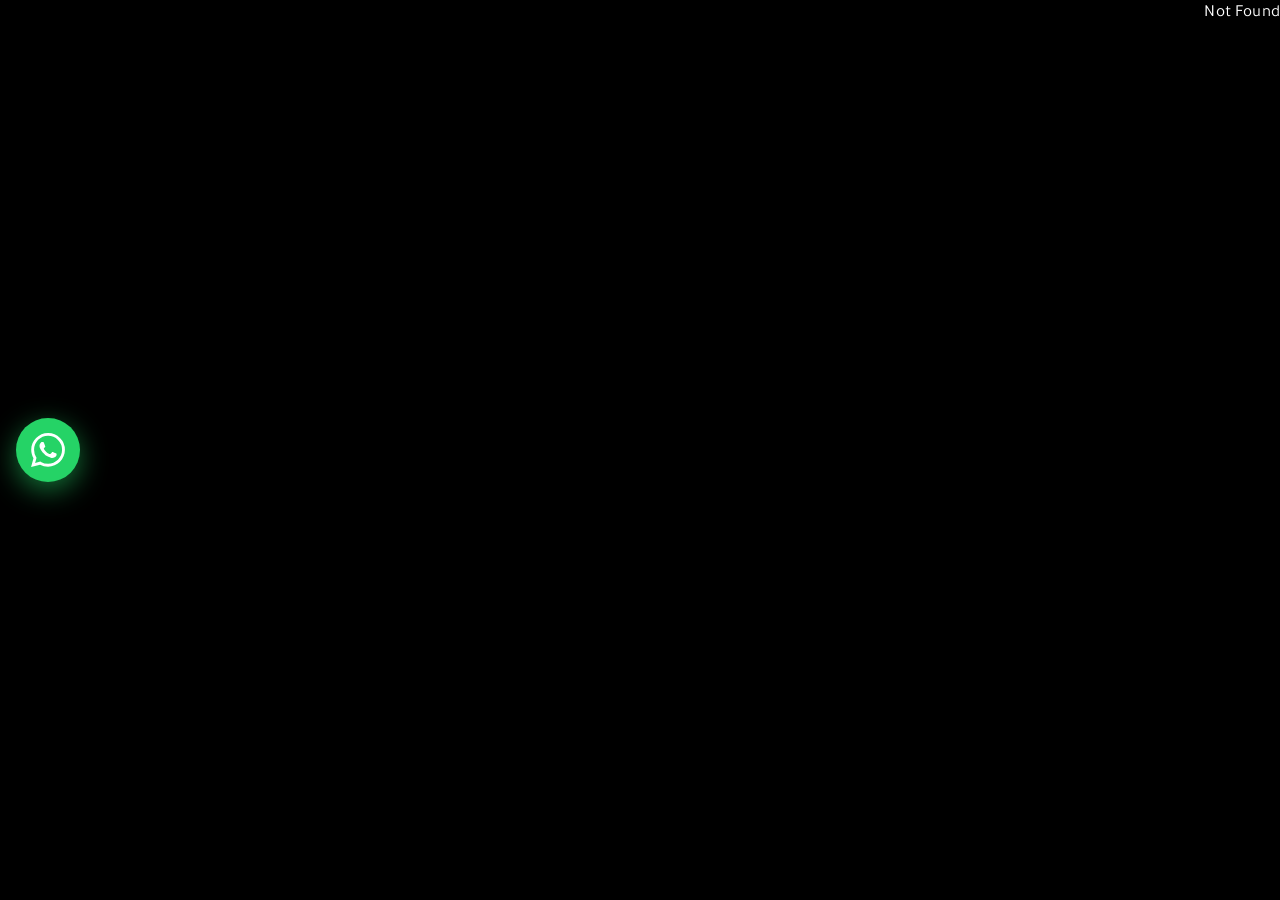
<file: index.html>
<!DOCTYPE html><html lang="ar" dir="rtl"><head><meta http-equiv="Cache-Control" content="no-cache"><meta name="twitter:card" content="summary_large_image"><meta property="og:title" content="بوليفارد وورلد — المنطقة الإسبانية"><meta property="og:image" content="/og.jpg"><meta property="og:image:width" content="1200"><meta property="og:image:height" content="630"><meta charSet="utf-8"/><meta name="viewport" content="width=device-width, initial-scale=1"/><link rel="preload" as="image" href="/media/spain/arch-street.jpg"/><link rel="preload" as="image" href="/media/spain/night-high.jpg"/><link rel="preload" as="image" href="/media/spain/arch-close.jpg"/><link rel="preload" as="image" href="/media/spain/bienvenidos.jpg"/><link rel="preload" as="image" href="/media/spain/night-crowd.jpg"/><link rel="preload" as="image" href="/media/spain/sunset-flag.jpg"/><link rel="preload" as="image" href="/media/spain/season-poster.jpg"/><link rel="preload" as="image" href="/media/spain/day-overhead.jpg"/><link rel="preload" as="image" href="/media/gate.jpg"/><link rel="preload" as="image" href="/media/aerial-night.jpg"/><link rel="stylesheet" href="/assets/styles-9Tl1P6R1.css" data-precedence="default"/><link rel="stylesheet" href="/assets/blvd-polish-h1793163600.css"/><link rel="preload" as="image" href="/media/rental-plan.jpg"/><title>بوليفارد وورلد — ملف المنطقة الإسبانية</title><meta name="theme-color" content="#000000"/><meta name="description" content="ملف تعريفي لبوليفارد وورلد في موسم الرياض 2026، لتسويق المنطقة الإسبانية للشركاء التجاريين."/><link rel="modulepreload" href="/assets/index-NmsYg59w.js"/><link rel="modulepreload" href="/assets/routes-BBPKAemp-h1793163600.js"/><link rel="icon" type="image/svg+xml" href="/favicon.svg"/><link rel="manifest" href="/__grok/manifest.webmanifest"/><link rel="apple-touch-icon" href="/__grok/icon-180.png"/><meta name="apple-mobile-web-app-title" content="بوليفارد وورلد — المنطقة الإسبانية"><meta name="apple-mobile-web-app-status-bar-style" content="black"><meta name="grok-project-id" content="01a1802d-0c6a-7792-ba0b-582599252a2d"><meta property="grok:app_id" content="01a1802d-0c6a-7792-ba0b-582599252a2d"><meta property="x:creator" content="@Ahmed_Haleem_ID"><meta property="x:creator:id" content="575296166"><style id="blvd-wa-fab-style">
#blvd-wa-fab{position:fixed!important;left:16px!important;right:auto!important;top:50%!important;bottom:auto!important;transform:translateY(-50%)!important;z-index:2147483647!important;width:64px!important;height:64px!important;display:flex!important;align-items:center!important;justify-content:center!important;border-radius:50%!important;background:#25D366!important;color:#fff!important;border:none!important;box-shadow:0 8px 28px rgba(37,211,102,.55),0 2px 10px rgba(0,0,0,.4)!important;text-decoration:none!important;margin:0!important;padding:0!important;cursor:pointer!important;animation:blvdWaPulse 2.2s ease-in-out infinite!important;-webkit-tap-highlight-color:transparent!important}
#blvd-wa-fab svg{width:34px!important;height:34px!important;display:block!important;fill:#fff!important;pointer-events:none!important}
#blvd-wa-fab:hover,#blvd-wa-fab:focus-visible{transform:translateY(-50%) scale(1.1)!important;outline:2px solid #fff!important;outline-offset:3px!important}
@keyframes blvdWaPulse{0%,100%{box-shadow:0 8px 28px rgba(37,211,102,.55),0 2px 10px rgba(0,0,0,.4),0 0 0 0 rgba(37,211,102,.4)}50%{box-shadow:0 8px 28px rgba(37,211,102,.55),0 2px 10px rgba(0,0,0,.4),0 0 0 12px rgba(37,211,102,0)}}
@media (max-width:480px){#blvd-wa-fab{width:58px!important;height:58px!important;left:12px!important}#blvd-wa-fab svg{width:30px!important;height:30px!important}}
@media (prefers-reduced-motion:reduce){#blvd-wa-fab{animation:none!important}}
</style><style id="blvd-hero-spain-critical">/* —— Hero Spain display title (critical, always-on) —— */
.blvd-hero-spain {
  margin: 0 0 0.75rem;
  max-width: 100%;
  position: relative;
  z-index: 5;
  opacity: 1 !important;
  visibility: visible !important;
  transform: none !important;
  filter: none !important;
  pointer-events: none;
  background: #1f1f22 !important;
  background-color: #1f1f22 !important;
  color: #ffffff !important;
  border-radius: 0.75rem;
  padding: 0.85rem 1rem 0.95rem;
  box-sizing: border-box;
}
.blvd-hero-spain.blvd-reveal,
.blvd-hero-spain.blvd-reveal.blvd-in,
.blvd-hero-spain * {
  opacity: 1 !important;
  visibility: visible !important;
  transform: none !important;
  filter: none !important;
  will-change: auto !important;
  transition: none !important;
}
.blvd-hero-spain-title {
  margin: 0;
  display: block;
  position: relative;
  z-index: 6;
  font-family: "Tajawal", "IBM Plex Sans Arabic", "Segoe UI", Tahoma, sans-serif !important;
  font-weight: 800 !important;
  font-size: clamp(44px, 10vw, 110px) !important;
  line-height: 1.05 !important;
  letter-spacing: -0.02em;
  color: #ffffff !important;
  -webkit-text-fill-color: #ffffff !important;
  opacity: 1 !important;
  visibility: visible !important;
  text-shadow:
    0 1px 0 rgba(0,0,0,.45),
    0 2px 8px rgba(0,0,0,.4),
    0 8px 24px rgba(0,0,0,.35);
}
.blvd-hero-spain-sub {
  margin: 0.35rem 0 0;
  display: block;
  position: relative;
  z-index: 6;
  font-family: "Tajawal", "IBM Plex Sans Arabic", "Segoe UI", Tahoma, sans-serif !important;
  font-weight: 700 !important;
  font-size: clamp(1rem, 2.4vw, 1.5rem) !important;
  line-height: 1.3 !important;
  color: #e9e9e9 !important;
  -webkit-text-fill-color: #e9e9e9 !important;
  opacity: 1 !important;
  visibility: visible !important;
  letter-spacing: 0.02em;
  text-shadow: 0 1px 4px rgba(0,0,0,.35);
}
/* Force white on EVERY theme (pro / light / dark) — never dark ink */
body.blvd-pro .blvd-hero-spain,
html.blvd-pro .blvd-hero-spain {
  background: #1f1f22 !important;
  background-color: #1f1f22 !important;
}
body.blvd-pro .blvd-hero-spain-title,
html.blvd-pro .blvd-hero-spain-title,
body:not(.blvd-pro) .blvd-hero-spain-title {
  color: #ffffff !important;
  -webkit-text-fill-color: #ffffff !important;
}
body.blvd-pro .blvd-hero-spain-sub,
html.blvd-pro .blvd-hero-spain-sub,
body:not(.blvd-pro) .blvd-hero-spain-sub {
  color: #e9e9e9 !important;
  -webkit-text-fill-color: #e9e9e9 !important;
}
@media (prefers-color-scheme: light) {
  .blvd-hero-spain {
    background: #1f1f22 !important;
    background-color: #1f1f22 !important;
  }
  .blvd-hero-spain-title,
  body.blvd-pro .blvd-hero-spain-title,
  body:not(.blvd-pro) .blvd-hero-spain-title {
    color: #ffffff !important;
    -webkit-text-fill-color: #ffffff !important;
  }
  .blvd-hero-spain-sub,
  body.blvd-pro .blvd-hero-spain-sub {
    color: #e9e9e9 !important;
    -webkit-text-fill-color: #e9e9e9 !important;
  }
}
@media (prefers-color-scheme: dark) {
  .blvd-hero-spain {
    background: #1f1f22 !important;
    background-color: #1f1f22 !important;
  }
  .blvd-hero-spain-title {
    color: #ffffff !important;
    -webkit-text-fill-color: #ffffff !important;
  }
  .blvd-hero-spain-sub {
    color: #e9e9e9 !important;
    -webkit-text-fill-color: #e9e9e9 !important;
  }
}
@media (max-width: 480px) {
  .blvd-hero-spain-title { font-size: 56px !important; }
  .blvd-hero-spain { margin-bottom: 0.5rem; padding: 0.7rem 0.85rem 0.8rem; }
}</style></head><body><!--$--><div class="min-h-screen"><header class="no-print sticky top-0 z-20 border-b border-line bg-paper/95 backdrop-blur-sm"><div class="dossier flex items-center justify-between gap-4 py-3"><a href="#top" class="min-w-0"><p class="latin text-xs text-gold">BLVD WORLD</p><p class="truncate text-sm font-semibold text-ink">ملف المنطقة الإسبانية</p></a><nav class="flex gap-1 overflow-x-auto"><a href="#about" class="shrink-0 px-3 py-2 text-sm text-ink-soft hover:text-crimson">الوجهة</a><a href="#spain" class="shrink-0 px-3 py-2 text-sm text-ink-soft hover:text-crimson">إسبانيا</a><a href="#boards" class="shrink-0 px-3 py-2 text-sm text-ink-soft hover:text-crimson">اللوحات</a><a href="#plan" class="shrink-0 px-3 py-2 text-sm text-ink-soft hover:text-crimson">المخطط</a><a href="#zones" class="shrink-0 px-3 py-2 text-sm text-ink-soft hover:text-crimson">المناطق</a><a href="#visit" class="shrink-0 px-3 py-2 text-sm text-ink-soft hover:text-crimson">الزيارة</a><a href="#contact" class="shrink-0 px-3 py-2 text-sm text-ink-soft hover:text-crimson">تواصل</a><a href="/plaza" class="shrink-0 px-3 py-2 text-sm text-crimson">الساحة</a><a href="/simulate" class="shrink-0 px-3 py-2 text-sm text-crimson">المسار</a></nav><button type="button" class="hidden shrink-0 items-center gap-2 border border-ink px-3 py-2 text-sm text-ink sm:inline-flex"><svg xmlns="http://www.w3.org/2000/svg" width="24" height="24" viewBox="0 0 24 24" fill="none" stroke="currentColor" stroke-width="2" stroke-linecap="round" stroke-linejoin="round" class="lucide lucide-printer size-4" aria-hidden="true"><path d="M6 18H4a2 2 0 0 1-2-2v-5a2 2 0 0 1 2-2h16a2 2 0 0 1 2 2v5a2 2 0 0 1-2 2h-2"></path><path d="M6 9V3a1 1 0 0 1 1-1h10a1 1 0 0 1 1 1v6"></path><rect x="6" y="14" width="12" height="8" rx="1"></rect></svg>طباعة</button></div></header><main id="top"><section class="dossier grid items-end gap-8 py-10 md:grid-cols-12 md:py-16"><div class="md:col-span-7"><div class="blvd-hero-spain" data-blvd-hero="1"><p class="blvd-hero-spain-title">أسبانيا</p><p class="blvd-hero-spain-sub">منطقة أسبانيا</p></div><p class="text-sm font-medium text-crimson">موسم الرياض ٢٠٢٦ · تأجير المنطقة الإسبانية</p><h1 class="mt-3 font-display text-5xl leading-none text-ink md:text-7xl">الساحة التي يدور الناس حولها</h1><p class="latin mt-3 text-2xl text-gold">Plaza de Toros</p><p class="mt-6 max-w-xl text-lg text-ink-soft">موسم الرياض ٢٠٢٤ استقبل ١٩ مليون زائر في أربعة أشهر، وبوليفارد وورلد كانت في صدارة الإقبال. في ديسمبر ٢٠٢٥ تجاوز الموسم ١١ مليوناً والوجهة ما زالت الأكثر ازدحاماً. من يستأجر على حلقة هذه الساحة لا ينتظر مارّاً عابراً. المارّ يعود كل دورة حول النافورة.</p><div class="mt-8 flex flex-wrap gap-3"><a href="/plaza" class="bg-crimson px-5 py-3 text-sm font-medium text-white">ادخل الساحة</a><a href="#spain" class="rounded-full border border-white/40 px-5 py-3 text-sm font-medium text-ink">المنطقة الإسبانية</a><a href="/simulate" class="rounded-full border border-white/40 px-5 py-3 text-sm font-medium text-ink">محاكاة المخطط</a></div></div><figure class="md:col-span-5"><div class="portrait overflow-hidden border border-line bg-paper-2"><img src="/media/spain/arch-street.jpg" alt="قوس إسبانيا من منسوب المشاة ليلاً، الفسيفساء والفانوس والدرابزين" class="h-full w-full object-cover"/></div><figcaption class="mt-3 flex items-baseline justify-between gap-3 text-sm text-muted"><span>القوس من حيث يقف الزائر</span><span class="latin">Plaza</span></figcaption></figure></section><section class="border-y border-line bg-paper-2"><div class="dossier grid grid-cols-2 md:grid-cols-4"><div class="border-line px-2 py-6 md:border-s md:px-6"><p class="font-display text-4xl text-crimson md:text-5xl">٢٤</p><p class="mt-1 font-medium text-ink">منطقة ثقافية</p><p class="text-sm text-muted">كل منطقة بشارعها وصوتها</p></div><div class="border-line px-2 py-6 md:border-s md:px-6"><p class="font-display text-4xl text-crimson md:text-5xl">+١٠٠٠</p><p class="mt-1 font-medium text-ink">وجهة تسوق</p><p class="text-sm text-muted">أسواق وحِرف وهدايا</p></div><div class="border-line px-2 py-6 md:border-s md:px-6"><p class="font-display text-4xl text-crimson md:text-5xl">+٣٥٠</p><p class="mt-1 font-medium text-ink">مطعم ومقهى</p><p class="text-sm text-muted">مذاقات من أكثر من قارة</p></div><div class="border-line px-2 py-6 md:border-s md:px-6"><p class="font-display text-4xl text-crimson md:text-5xl">+٤٠</p><p class="mt-1 font-medium text-ink">تجربة ترفيهية</p><p class="text-sm text-muted">ألعاب وعروض ومغامرات</p></div></div></section><section id="momentum" class="border-y border-line bg-black text-ink"><div class="dossier py-14 md:py-20"><p class="latin text-sm text-gold">Last season’s pull</p><h2 class="mt-2 max-w-3xl font-display text-4xl leading-tight md:text-6xl">الجمهور سبق الوحدة. والوحدة التي تُقابل هذا الجمهور هي الفرصة.</h2><p class="mt-6 max-w-3xl text-lg text-ink-soft">لا نعد بنسبة عائد لم تُنشر. نضعك على مسار أثبت الزحام: موسم يُقاس بالملايين، ووجهة تصدرت الإقبال، وساحة يتوقف الناس عند قوسها ليصوّروا.</p><div class="mt-10 grid gap-px bg-white/10 sm:grid-cols-2 lg:grid-cols-4"><article class="bg-paper-2 p-5"><p class="font-display text-4xl text-gold">١٩ مليوناً</p><h3 class="mt-2 text-lg">زائر لموسم الرياض ٢٠٢٤</h3><p class="mt-2 text-sm text-ink-soft">في أربعة أشهر، وبوليفارد وورلد بين الأعلى إقبالاً</p></article><article class="bg-paper-2 p-5"><p class="font-display text-4xl text-gold">١١ مليوناً</p><h3 class="mt-2 text-lg">حتى ٣٠ ديسمبر ٢٠٢٥</h3><p class="mt-2 text-sm text-ink-soft">أعلنها رئيس هيئة الترفيه والموسم كان ما زال مستمراً</p></article><article class="bg-paper-2 p-5"><p class="font-display text-4xl text-gold">+١٣٠</p><h3 class="mt-2 text-lg">عرضاً كل يوم</h3><p class="mt-2 text-sm text-ink-soft">يؤديها نحو ٢٠٠ فنان داخل بوليفارد وورلد</p></article><article class="bg-paper-2 p-5"><p class="font-display text-4xl text-gold">عشرات الآلاف</p><h3 class="mt-2 text-lg">يعبرون الوجهة يومياً</h3><p class="mt-2 text-sm text-ink-soft">هكذا وُصفت طاقة الاستقبال في بيان الهيئة</p></article></div><p class="mt-6 max-w-3xl text-sm text-gold">المصادر: بيان تركي آل الشيخ في فبراير ٢٠٢٥ عن ١٩ مليون زائر لموسم ٢٠٢٤ خلال أربعة أشهر، مع إقبال متصدر على بوليفارد وورلد. بيان ٣٠ ديسمبر ٢٠٢٥ عن تجاوز ١١ مليوناً وتصدّر الوجهة للإقبال. بيان الهيئة العامة للترفيه في ١٧ ديسمبر ٢٠٢٥ عن أكثر من ١٣٠ عرضاً يومياً ونحو ٢٠٠ فنان وعشرات الآلاف يومياً.</p></div><div class="grid gap-px bg-line md:grid-cols-2"><figure class="relative "><img src="/media/spain/night-high.jpg" alt="الساحة الإسبانية ليلاً من الأعلى: قوس بلازا دي توروس والنافورة والبحيرة" class="w-full object-cover shot-tall"/><figcaption class="caption-veil absolute inset-x-0 bottom-0 p-6 text-white md:p-8"><p class="latin text-sm text-gold">الليل</p><h3 class="mt-1 max-w-xl font-display text-4xl leading-tight md:text-5xl">هنا لا يمشي الزائر. يدور.</h3><p class="mt-3 max-w-xl text-white/80">كل دورة حول النافورة تمرّ على الواجهة. الكشك على الحلقة يُرى مرة بعد مرة، لا مرة واحدة في آخر الممر.</p></figcaption></figure><figure class="relative "><img src="/media/spain/arch-close.jpg" alt="قوس بلازا دي توروس ليلاً مضاء ومكتوب عليه إسبانيا" class="w-full object-cover shot-tall"/><figcaption class="caption-veil absolute inset-x-0 bottom-0 p-6 text-white md:p-8"><p class="latin text-sm text-gold">القوس</p><h3 class="mt-1 max-w-xl font-display text-4xl leading-tight md:text-5xl">الصورة تُلتقط هنا.</h3><p class="mt-3 max-w-xl text-white/80">من يقف أمام SPAIN وPLAZA DE TOROS يقف أصلاً في مدار المحلات. الوقفة هي فرصة البيع.</p></figcaption></figure><figure class="relative "><img src="/media/spain/bienvenidos.jpg" alt="قوس الترحيب بإسبانيا في بوليفارد وورلد وعبارة Bienvenidos" class="w-full object-cover shot-tall"/><figcaption class="caption-veil absolute inset-x-0 bottom-0 p-6 text-white md:p-8"><p class="latin text-sm text-gold">الدخول</p><h3 class="mt-1 max-w-xl font-display text-4xl leading-tight md:text-5xl">أول جملة يقرؤها: مرحباً.</h3><p class="mt-3 max-w-xl text-white/80">القوس يعلّم الجناح قبل أن يصل الزائر إلى النافورة. من هنا يبدأ مسار الشراء لا مسار العبور.</p></figcaption></figure><figure class="relative "><img src="/media/spain/arch-street.jpg" alt="منسوب المشاة عند قوس إسبانيا: عمود فسيفساء وفانوس ودرابزين" class="w-full object-cover shot-tall"/><figcaption class="caption-veil absolute inset-x-0 bottom-0 p-6 text-white md:p-8"><p class="latin text-sm text-gold">المشاة</p><h3 class="mt-1 max-w-xl font-display text-4xl leading-tight md:text-5xl">البلاط تحت القدم، والقوس أمام العين.</h3><p class="mt-3 max-w-xl text-white/80">هذا منسوب البيع: فانوس، فسيفساء، وظل الناس على الأرض. الوحدة التي تواجه هذا المسار تواجه السهرة كلها.</p></figcaption></figure><figure class="relative "><img src="/media/spain/night-crowd.jpg" alt="ازدحام ليلي حول نافورة الساحة الإسبانية وقوسها" class="w-full object-cover shot-tall"/><figcaption class="caption-veil absolute inset-x-0 bottom-0 p-6 text-white md:p-8"><p class="latin text-sm text-gold">الجمهور</p><h3 class="mt-1 max-w-xl font-display text-4xl leading-tight md:text-5xl">الزحام ليس عائقاً. هو البضاعة.</h3><p class="mt-3 max-w-xl text-white/80">الناس مجتمعون عند النافورة لا موزعون في زقاق. العلامة التي تقابل هذا التجمع تقابل الليل وهو في أَوْجِه.</p></figcaption></figure><figure class="relative md:col-span-2"><img src="/media/spain/sunset-flag.jpg" alt="الساحة الإسبانية عند الغروب والعلم فوق قوس بلازا دي توروس" class="w-full object-cover shot-wide"/><figcaption class="caption-veil absolute inset-x-0 bottom-0 p-6 text-white md:p-8"><p class="latin text-sm text-gold">الغروب</p><h3 class="mt-1 max-w-xl font-display text-4xl leading-tight md:text-5xl">قبل أن تشتعل الإضاءة، الساحة ممتلئة.</h3><p class="mt-3 max-w-xl text-white/80">الغروب يملأ الميدان، ثم ينقلب المشهد إلى ليل مصوَّر. يوم تشغيلي طويل، لا ساعة ذروة واحدة.</p></figcaption></figure><figure class="relative md:col-span-2"><img src="/media/spain/season-poster.jpg" alt="ملصق موسم الرياض وبوابة إسبانيا في قلب الصورة الدعائية" class="w-full object-cover shot-wide"/><figcaption class="caption-veil absolute inset-x-0 bottom-0 p-6 text-white md:p-8"><p class="latin text-sm text-gold">الموسم</p><h3 class="mt-1 max-w-xl font-display text-4xl leading-tight md:text-5xl">إسبانيا في واجهة الموسم، لا في هامشه.</h3><p class="mt-3 max-w-xl text-white/80">القوس يظهر في مادة الموسم نفسه. من يستأجر مقابله يستأجر معلماً يعرفه الزائر قبل أن يشتري التذكرة.</p></figcaption></figure><figure class="relative md:col-span-2"><img src="/media/spain/day-overhead.jpg" alt="الساحة الإسبانية من الأعلى نهاراً والنافورة وقوس بلازا دي توروس" class="w-full object-cover shot-wide"/><figcaption class="caption-veil absolute inset-x-0 bottom-0 p-6 text-white md:p-8"><p class="latin text-sm text-gold">النهار</p><h3 class="mt-1 max-w-xl font-display text-4xl leading-tight md:text-5xl">الميدان واضح حتى قبل الليل.</h3><p class="mt-3 max-w-xl text-white/80">النافورة في القلب، والقوس في المحور، والمباني تحيط المسار. الخطوط والعلامة في الصورة جزء من الملف المرفق.</p></figcaption></figure></div><div class="dossier py-12"><p class="max-w-3xl font-display text-3xl leading-snug md:text-4xl">استأجر حيث يتوقف الناس، لا حيث يختصرون الطريق. الكشك يبيع الوقفة، التجزئة تبيع من يطيل النظر عند القوس، والطعام يبيع من يجلس حتى العرض التالي.</p><div class="mt-6 flex flex-wrap gap-3"><a class="bg-crimson px-5 py-3 text-sm font-medium text-white" href="/plaza">ادخل الساحة ثلاثية الأبعاد</a><a href="#contact" class="rounded-full border border-white/40 px-5 py-3 text-sm">اطلب الوحدة</a></div></div></section><section id="reasons" class="blvd-reasons border-y border-line"><div class="blvd-reasons-hero" style="background-image:url(/media/spain-landmarks/heading.webp)"><div class="blvd-reasons-hero-veil"><p class="latin text-sm text-gold">Why Spain</p><h2>أسباب قوية لاستئجارك في إسبانيا</h2></div></div><div class="dossier blvd-reasons-grid"><article class="blvd-reason-card blvd-reveal" style="background-image:url(/media/spain-landmarks/card1.webp)"><div class="blvd-reason-veil"><h3>المبيعات الكبيرة</h3><p>في المنطقة الإسبانية تتحول العروض والفعاليات إلى وقفات شراء أمام الواجهات. من يستأجر هنا يبيع حيث يتوقف الجمهور بعد العرض، لا حيث يمرّ مسرعاً. الوحدة القريبة من الساحة تستفيد من إيقاع السهرة نفسه.</p></div></article><article class="blvd-reason-card blvd-reveal" style="background-image:url(/media/spain-landmarks/card2.webp)"><div class="blvd-reason-veil"><h3>جلب العديد من العملاء</h3><p>مسار المشاة يدور حول الساحة ويعيد الزائر أمام المحلات أكثر من مرة. العائلات والزوار الذين جاؤوا للتصوير والعروض يصبحون جمهوراً طبيعياً لعلامتك داخل الوجهة، دون أن تبحث عنهم خارجها.</p></div></article><article class="blvd-reason-card blvd-reveal" style="background-image:url(/media/spain-landmarks/card3.webp)"><div class="blvd-reason-veil"><h3>نشر هويتك البصرية بالمكان وتعريف عملائك بك</h3><p>الواجهة هنا جزء من المشهد الذي يصوّره الناس: القوس، والنافورة، والإضاءة الليلية. حضورك البصري يثبت في ذاكرة الزائر مع صورة الساحة، فيتعرّف عليك قبل أن يدخل ويذكرك بعد أن يغادر.</p></div></article><article class="blvd-reason-card blvd-reveal" style="background-image:url(/media/spain-landmarks/card4.webp)"><div class="blvd-reason-veil"><h3>نشر ثقافة نشاطك التجاري أمام المهتمين بالشراء وأمام العائلات</h3><p>الجمهور متنوع: من يبحث عن هدية، ومن يجلس للطعام، ومن يتجوّل مع أطفاله. نشاطك يُعرض في بيئة ترفيهية مفتوحة، فيصل إلى المهتمين بالشراء وإلى العائلات في اللحظة نفسها.</p></div></article><article class="blvd-reason-card blvd-reveal" style="background-image:url(/media/spain-landmarks/card5.webp)"><div class="blvd-reason-veil"><h3>التسويق لعلامتك التجارية</h3><p>الاستئجار في إسبانيا يضع علامتك داخل وجهة يزورها الناس بقصد التجربة لا العبور السريع. كل زيارة، وكل صورة عند القوس، وكل سهرة حول النافورة، تعيد سرد اسمك في سياق الموسم نفسه.</p></div></article></div><p class="blvd-reasons-credits">صور المعالم من ويكيميديا كومنز (رخص حرة). التفاصيل في media/spain-landmarks/CREDITS.txt</p></section><section id="about" class="dossier grid gap-10 py-14 md:grid-cols-12 md:py-20"><div class="md:col-span-7"><p class="latin text-sm text-gold">01 — The destination</p><h2 class="mt-2 font-display text-4xl text-ink md:text-5xl">ما هي الوجهة</h2><div class="mt-6 space-y-4 text-ink-soft"><p>بوليفارد وورلد تعمل منذ عام ٢٠٢٢، وتعود هذا العام للمرة الخامسة ضمن النسخة السابعة من موسم الرياض. ليست مجمعاً مغلقاً: شوارع مفتوحة، بحيرة في الوسط، وأجنحة تُبنى على هيئة مدن.</p><p>الموقع في حي حطين شمال الرياض، بجوار بوليفارد سيتي. الزائر يدخل بتذكرة، ثم يتنقل بين السعودية واليابان وفرنسا وإسبانيا وغيرها في الليلة نفسها. من يستأجر هنا لا يبحث عن محل في شارع هادئ نهاراً؛ يبحث عن سهرة فيها مشي وطعام وتصوير.</p><p>الأرقام الأربعة أعلاه من التعريف الرسمي على موقع الوجهة. التذاكر والمواعيد تُراجع دائماً على ويبوك لأنها تتغير حسب اليوم والعرض.</p></div><div class="mt-8 grid gap-4 sm:grid-cols-3"><div class="border-t border-line pt-3"><div class="flex items-center gap-2 text-crimson"><svg xmlns="http://www.w3.org/2000/svg" width="24" height="24" viewBox="0 0 24 24" fill="none" stroke="currentColor" stroke-width="2" stroke-linecap="round" stroke-linejoin="round" class="lucide lucide-map-pin size-4" aria-hidden="true"><path d="M20 10c0 4.993-5.539 10.193-7.399 11.799a1 1 0 0 1-1.202 0C9.539 20.193 4 14.993 4 10a8 8 0 0 1 16 0"></path><circle cx="12" cy="10" r="3"></circle></svg></div><p class="mt-2 text-sm text-muted">الموقع</p><p class="text-sm font-medium text-ink">حطين، الرياض · جوار بوليفارد سيتي</p></div><div class="border-t border-line pt-3"><div class="flex items-center gap-2 text-crimson"><svg xmlns="http://www.w3.org/2000/svg" width="24" height="24" viewBox="0 0 24 24" fill="none" stroke="currentColor" stroke-width="2" stroke-linecap="round" stroke-linejoin="round" class="lucide lucide-clock3 lucide-clock-3 size-4" aria-hidden="true"><circle cx="12" cy="12" r="10"></circle><polyline points="12 6 12 12 16.5 12"></polyline></svg></div><p class="mt-2 text-sm text-muted">الافتتاح</p><p class="text-sm font-medium text-ink">الجمعة ٣٠ أكتوبر ٢٠٢٦</p></div><div class="border-t border-line pt-3"><div class="flex items-center gap-2 text-crimson"><svg xmlns="http://www.w3.org/2000/svg" width="24" height="24" viewBox="0 0 24 24" fill="none" stroke="currentColor" stroke-width="2" stroke-linecap="round" stroke-linejoin="round" class="lucide lucide-ticket size-4" aria-hidden="true"><path d="M2 9a3 3 0 0 1 0 6v2a2 2 0 0 0 2 2h16a2 2 0 0 0 2-2v-2a3 3 0 0 1 0-6V7a2 2 0 0 0-2-2H4a2 2 0 0 0-2 2Z"></path><path d="M13 5v2"></path><path d="M13 17v2"></path><path d="M13 11v2"></path></svg></div><p class="mt-2 text-sm text-muted">الدخول</p><p class="text-sm font-medium text-ink">من ٣٠ ر.س وسط الأسبوع · ٤٠ نهاية الأسبوع</p></div></div></div><figure class="md:col-span-5"><img src="/media/gate.jpg" alt="مدخل بوليفارد وورلد عند الصخرة المضيئة وتماثيل الخيّالة" class="w-full border border-line object-cover"/><figcaption class="mt-3 text-sm text-muted">بوابة الوجهة. الصخرة وعلامة BLVD WORLD هي أول ما يراه الزائر قبل أن يتفرع إلى الأجنحة.</figcaption></figure></section><figure class="border-y border-line"><img src="/media/aerial-night.jpg" alt="منظر ليلي واسع لبوليفارد وورلد والبحيرة وأفق الرياض" class="skyline w-full object-cover"/><figcaption class="dossier py-3 text-sm text-muted">الوجهة ليلاً: البحيرة في الوسط، والأجنحة تتوزع حولها، والمدينة خلفها.</figcaption></figure><section id="spain" class="border-y border-line bg-black text-ink"><div class="dossier py-14 md:py-20"><p class="latin text-sm text-gold">02 — Spain</p><h2 class="mt-2 max-w-3xl font-display text-4xl leading-tight md:text-6xl">المنطقة الإسبانية ليست ديكوراً. هي مسار بيع ليلي.</h2><blockquote class="mt-8 max-w-3xl border-s-2 border-gold ps-5 text-lg text-ink-soft">«اكتشف أجواء إسبانيا بين العروض الحيّة وعمارتها المميزة، مع أطباقها الشهيرة، وأسواقها الشعبية ومنتجاتها التقليدية.»<footer class="mt-3 text-sm text-gold">النص التعريفي الرسمي على blvdworld.sa</footer></blockquote><blockquote class="mt-6 max-w-3xl border-s-2 border-line ps-5 text-ink-soft">«وتبرز منطقة إسبانيا أنماط العمارة التي تعيد الزوار إلى العصور القديمة، فيتنقلون بين ميادينها المكتظة بالعابرين والمقاهي التي تأسر المارين.»<footer class="mt-3 text-sm text-gold">صحيفة الرأي، ١٦ ديسمبر ٢٠٢٢ —<!-- --> <a class="underline" href="https://alraynews.net/6613871.htm">الماتادور يرقص الفلامنكو في بوليفارد وورلد</a></footer></blockquote><div class="mt-12 grid gap-px bg-line/30 md:grid-cols-2"><article class="bg-black p-6 md:p-8"><h3 class="font-display text-2xl text-ink">الزبون جاء ليتمشى لا ليُسرع</h3><p class="mt-3 text-ink-soft">تذكرة الدخول تحوّل الزيارة إلى سهرة. من يدفع ليدخل يبقى بين المطاعم والتصوير والعروض، وهذا وقت بيع لا يشبه مول الظهر.</p></article><article class="bg-black p-6 md:p-8"><h3 class="font-display text-2xl text-ink">الساحة تعمل لصالح الواجهة</h3><p class="mt-3 text-ink-soft">التصميم دائري. الوحدة لا تختفي خلف ممر طويل. الزائر الذي يصوّر البوابة والنافورة يقف أصلاً أمام المحلات.</p></article><article class="bg-black p-6 md:p-8"><h3 class="font-display text-2xl text-ink">الجار الجديد يضاعف المرور</h3><p class="mt-3 text-ink-soft">البرتغال تُفتتح هذا الموسم ملاصقة لإسبانيا. علامتان ثقافيتان قريبتان من بعض — لشبونة ومدريد — في مسار مشاة واحد.</p></article><article class="bg-black p-6 md:p-8"><h3 class="font-display text-2xl text-ink">أنواع وحدات تغطي أكثر من نموذج</h3><p class="mt-3 text-ink-soft">كشك للعلامة الخفيفة، محل تجزئة للعرض، ووحدة أغذية للجلوس. يمكن لعميل واحد أن يبدأ بكشك أو يثبّت مطعماً حسب تشغيله.</p></article></div></div></section><section id="boards" class="border-y border-line bg-paper-2"><div class="dossier py-14 md:py-20"><p class="latin text-sm text-gold">The boards</p><h2 class="mt-2 font-display text-4xl text-ink">لوحات ملف التصميم</h2><p class="mt-3 max-w-2xl text-ink-soft">الصور التالية مأخوذة كما هي من ملف التصميم المرفق، صفحة بصفحة. اضغط أي لوحة لتكبيرها.</p><div class="mt-8 grid gap-3 sm:grid-cols-2 lg:grid-cols-3"><button type="button" class="border border-line bg-paper text-start"><img src="/media/boards/p01.jpg" alt="لوحة التصميم، صفحة 1" class="board-frame w-full object-contain bg-paper" loading="lazy"/><span class="block px-3 py-2 text-sm text-muted">لوحة <!-- -->1<!-- --> · صفحة <!-- -->1</span></button><button type="button" class="border border-line bg-paper text-start"><img src="/media/boards/p02.jpg" alt="لوحة التصميم، صفحة 2" class="board-frame w-full object-contain bg-paper" loading="lazy"/><span class="block px-3 py-2 text-sm text-muted">لوحة <!-- -->2<!-- --> · صفحة <!-- -->2</span></button><button type="button" class="border border-line bg-paper text-start"><img src="/media/boards/p03.jpg" alt="لوحة التصميم، صفحة 3" class="board-frame w-full object-contain bg-paper" loading="lazy"/><span class="block px-3 py-2 text-sm text-muted">لوحة <!-- -->3<!-- --> · صفحة <!-- -->3</span></button><button type="button" class="border border-line bg-paper text-start"><img src="/media/boards/p04.jpg" alt="لوحة التصميم، صفحة 4" class="board-frame w-full object-contain bg-paper" loading="lazy"/><span class="block px-3 py-2 text-sm text-muted">لوحة <!-- -->4<!-- --> · صفحة <!-- -->4</span></button><button type="button" class="border border-line bg-paper text-start"><img src="/media/boards/p05.jpg" alt="لوحة التصميم، صفحة 5" class="board-frame w-full object-contain bg-paper" loading="lazy"/><span class="block px-3 py-2 text-sm text-muted">لوحة <!-- -->5<!-- --> · صفحة <!-- -->5</span></button><button type="button" class="border border-line bg-paper text-start"><img src="/media/boards/p07.jpg" alt="لوحة التصميم، صفحة 7" class="board-frame w-full object-contain bg-paper" loading="lazy"/><span class="block px-3 py-2 text-sm text-muted">لوحة <!-- -->6<!-- --> · صفحة <!-- -->7</span></button><button type="button" class="border border-line bg-paper text-start"><img src="/media/boards/p08.jpg" alt="لوحة التصميم، صفحة 8" class="board-frame w-full object-contain bg-paper" loading="lazy"/><span class="block px-3 py-2 text-sm text-muted">لوحة <!-- -->7<!-- --> · صفحة <!-- -->8</span></button><button type="button" class="border border-line bg-paper text-start"><img src="/media/boards/p09.jpg" alt="لوحة التصميم، صفحة 9" class="board-frame w-full object-contain bg-paper" loading="lazy"/><span class="block px-3 py-2 text-sm text-muted">لوحة <!-- -->8<!-- --> · صفحة <!-- -->9</span></button><button type="button" class="border border-line bg-paper text-start"><img src="/media/boards/p10.jpg" alt="لوحة التصميم، صفحة 10" class="board-frame w-full object-contain bg-paper" loading="lazy"/><span class="block px-3 py-2 text-sm text-muted">لوحة <!-- -->9<!-- --> · صفحة <!-- -->10</span></button><button type="button" class="border border-line bg-paper text-start"><img src="/media/boards/p11.jpg" alt="لوحة التصميم، صفحة 11" class="board-frame w-full object-contain bg-paper" loading="lazy"/><span class="block px-3 py-2 text-sm text-muted">لوحة <!-- -->10<!-- --> · صفحة <!-- -->11</span></button><button type="button" class="border border-line bg-paper text-start"><img src="/media/boards/p12.jpg" alt="لوحة التصميم، صفحة 12" class="board-frame w-full object-contain bg-paper" loading="lazy"/><span class="block px-3 py-2 text-sm text-muted">لوحة <!-- -->11<!-- --> · صفحة <!-- -->12</span></button><button type="button" class="border border-line bg-paper text-start"><img src="/media/boards/p13.jpg" alt="لوحة التصميم، صفحة 13" class="board-frame w-full object-contain bg-paper" loading="lazy"/><span class="block px-3 py-2 text-sm text-muted">لوحة <!-- -->12<!-- --> · صفحة <!-- -->13</span></button><button type="button" class="border border-line bg-paper text-start"><img src="/media/boards/p14.jpg" alt="لوحة التصميم، صفحة 14" class="board-frame w-full object-contain bg-paper" loading="lazy"/><span class="block px-3 py-2 text-sm text-muted">لوحة <!-- -->13<!-- --> · صفحة <!-- -->14</span></button><button type="button" class="border border-line bg-paper text-start"><img src="/media/boards/p15.jpg" alt="لوحة التصميم، صفحة 15" class="board-frame w-full object-contain bg-paper" loading="lazy"/><span class="block px-3 py-2 text-sm text-muted">لوحة <!-- -->14<!-- --> · صفحة <!-- -->15</span></button><button type="button" class="border border-line bg-paper text-start"><img src="/media/boards/p17.jpg" alt="لوحة التصميم، صفحة 17" class="board-frame w-full object-contain bg-paper" loading="lazy"/><span class="block px-3 py-2 text-sm text-muted">لوحة <!-- -->15<!-- --> · صفحة <!-- -->17</span></button><button type="button" class="border border-line bg-paper text-start"><img src="/media/boards/p18.jpg" alt="لوحة التصميم، صفحة 18" class="board-frame w-full object-contain bg-paper" loading="lazy"/><span class="block px-3 py-2 text-sm text-muted">لوحة <!-- -->16<!-- --> · صفحة <!-- -->18</span></button><button type="button" class="border border-line bg-paper text-start"><img src="/media/boards/p19.jpg" alt="لوحة التصميم، صفحة 19" class="board-frame w-full object-contain bg-paper" loading="lazy"/><span class="block px-3 py-2 text-sm text-muted">لوحة <!-- -->17<!-- --> · صفحة <!-- -->19</span></button><button type="button" class="border border-line bg-paper text-start"><img src="/media/boards/p20.jpg" alt="لوحة التصميم، صفحة 20" class="board-frame w-full object-contain bg-paper" loading="lazy"/><span class="block px-3 py-2 text-sm text-muted">لوحة <!-- -->18<!-- --> · صفحة <!-- -->20</span></button><button type="button" class="border border-line bg-paper text-start"><img src="/media/boards/p23.jpg" alt="لوحة التصميم، صفحة 23" class="board-frame w-full object-contain bg-paper" loading="lazy"/><span class="block px-3 py-2 text-sm text-muted">لوحة <!-- -->19<!-- --> · صفحة <!-- -->23</span></button><button type="button" class="border border-line bg-paper text-start"><img src="/media/boards/p24.jpg" alt="لوحة التصميم، صفحة 24" class="board-frame w-full object-contain bg-paper" loading="lazy"/><span class="block px-3 py-2 text-sm text-muted">لوحة <!-- -->20<!-- --> · صفحة <!-- -->24</span></button><button type="button" class="border border-line bg-paper text-start"><img src="/media/boards/p25.jpg" alt="لوحة التصميم، صفحة 25" class="board-frame w-full object-contain bg-paper" loading="lazy"/><span class="block px-3 py-2 text-sm text-muted">لوحة <!-- -->21<!-- --> · صفحة <!-- -->25</span></button><button type="button" class="border border-line bg-paper text-start"><img src="/media/boards/p26.jpg" alt="لوحة التصميم، صفحة 26" class="board-frame w-full object-contain bg-paper" loading="lazy"/><span class="block px-3 py-2 text-sm text-muted">لوحة <!-- -->22<!-- --> · صفحة <!-- -->26</span></button><button type="button" class="border border-line bg-paper text-start"><img src="/media/boards/p27.jpg" alt="لوحة التصميم، صفحة 27" class="board-frame w-full object-contain bg-paper" loading="lazy"/><span class="block px-3 py-2 text-sm text-muted">لوحة <!-- -->23<!-- --> · صفحة <!-- -->27</span></button><button type="button" class="border border-line bg-paper text-start"><img src="/media/boards/p28.jpg" alt="لوحة التصميم، صفحة 28" class="board-frame w-full object-contain bg-paper" loading="lazy"/><span class="block px-3 py-2 text-sm text-muted">لوحة <!-- -->24<!-- --> · صفحة <!-- -->28</span></button><button type="button" class="border border-line bg-paper text-start"><img src="/media/boards/p29.jpg" alt="لوحة التصميم، صفحة 29" class="board-frame w-full object-contain bg-paper" loading="lazy"/><span class="block px-3 py-2 text-sm text-muted">لوحة <!-- -->25<!-- --> · صفحة <!-- -->29</span></button><button type="button" class="border border-line bg-paper text-start"><img src="/media/boards/p30.jpg" alt="لوحة التصميم، صفحة 30" class="board-frame w-full object-contain bg-paper" loading="lazy"/><span class="block px-3 py-2 text-sm text-muted">لوحة <!-- -->26<!-- --> · صفحة <!-- -->30</span></button><button type="button" class="border border-line bg-paper text-start"><img src="/media/boards/p31.jpg" alt="لوحة التصميم، صفحة 31" class="board-frame w-full object-contain bg-paper" loading="lazy"/><span class="block px-3 py-2 text-sm text-muted">لوحة <!-- -->27<!-- --> · صفحة <!-- -->31</span></button><button type="button" class="border border-line bg-paper text-start"><img src="/media/boards/p32.jpg" alt="لوحة التصميم، صفحة 32" class="board-frame w-full object-contain bg-paper" loading="lazy"/><span class="block px-3 py-2 text-sm text-muted">لوحة <!-- -->28<!-- --> · صفحة <!-- -->32</span></button><button type="button" class="border border-line bg-paper text-start"><img src="/media/boards/p33.jpg" alt="لوحة التصميم، صفحة 33" class="board-frame w-full object-contain bg-paper" loading="lazy"/><span class="block px-3 py-2 text-sm text-muted">لوحة <!-- -->29<!-- --> · صفحة <!-- -->33</span></button><button type="button" class="border border-line bg-paper text-start"><img src="/media/boards/p34.jpg" alt="لوحة التصميم، صفحة 34" class="board-frame w-full object-contain bg-paper" loading="lazy"/><span class="block px-3 py-2 text-sm text-muted">لوحة <!-- -->30<!-- --> · صفحة <!-- -->34</span></button><button type="button" class="border border-line bg-paper text-start"><img src="/media/boards/p35.jpg" alt="لوحة التصميم، صفحة 35" class="board-frame w-full object-contain bg-paper" loading="lazy"/><span class="block px-3 py-2 text-sm text-muted">لوحة <!-- -->31<!-- --> · صفحة <!-- -->35</span></button><button type="button" class="border border-line bg-paper text-start"><img src="/media/boards/p36.jpg" alt="لوحة التصميم، صفحة 36" class="board-frame w-full object-contain bg-paper" loading="lazy"/><span class="block px-3 py-2 text-sm text-muted">لوحة <!-- -->32<!-- --> · صفحة <!-- -->36</span></button><button type="button" class="border border-line bg-paper text-start"><img src="/media/boards/p37.jpg" alt="لوحة التصميم، صفحة 37" class="board-frame w-full object-contain bg-paper" loading="lazy"/><span class="block px-3 py-2 text-sm text-muted">لوحة <!-- -->33<!-- --> · صفحة <!-- -->37</span></button><button type="button" class="border border-line bg-paper text-start"><img src="/media/boards/p38.jpg" alt="لوحة التصميم، صفحة 38" class="board-frame w-full object-contain bg-paper" loading="lazy"/><span class="block px-3 py-2 text-sm text-muted">لوحة <!-- -->34<!-- --> · صفحة <!-- -->38</span></button><button type="button" class="border border-line bg-paper text-start"><img src="/media/boards/p39.jpg" alt="لوحة التصميم، صفحة 39" class="board-frame w-full object-contain bg-paper" loading="lazy"/><span class="block px-3 py-2 text-sm text-muted">لوحة <!-- -->35<!-- --> · صفحة <!-- -->39</span></button><button type="button" class="border border-line bg-paper text-start"><img src="/media/boards/p40.jpg" alt="لوحة التصميم، صفحة 40" class="board-frame w-full object-contain bg-paper" loading="lazy"/><span class="block px-3 py-2 text-sm text-muted">لوحة <!-- -->36<!-- --> · صفحة <!-- -->40</span></button><button type="button" class="border border-line bg-paper text-start"><img src="/media/boards/p41.jpg" alt="لوحة التصميم، صفحة 41" class="board-frame w-full object-contain bg-paper" loading="lazy"/><span class="block px-3 py-2 text-sm text-muted">لوحة <!-- -->37<!-- --> · صفحة <!-- -->41</span></button><button type="button" class="border border-line bg-paper text-start"><img src="/media/boards/p42.jpg" alt="لوحة التصميم، صفحة 42" class="board-frame w-full object-contain bg-paper" loading="lazy"/><span class="block px-3 py-2 text-sm text-muted">لوحة <!-- -->38<!-- --> · صفحة <!-- -->42</span></button><button type="button" class="border border-line bg-paper text-start"><img src="/media/boards/p43.jpg" alt="لوحة التصميم، صفحة 43" class="board-frame w-full object-contain bg-paper" loading="lazy"/><span class="block px-3 py-2 text-sm text-muted">لوحة <!-- -->39<!-- --> · صفحة <!-- -->43</span></button><button type="button" class="border border-line bg-paper text-start"><img src="/media/boards/p44.jpg" alt="لوحة التصميم، صفحة 44" class="board-frame w-full object-contain bg-paper" loading="lazy"/><span class="block px-3 py-2 text-sm text-muted">لوحة <!-- -->40<!-- --> · صفحة <!-- -->44</span></button><button type="button" class="border border-line bg-paper text-start"><img src="/media/boards/p45.jpg" alt="لوحة التصميم، صفحة 45" class="board-frame w-full object-contain bg-paper" loading="lazy"/><span class="block px-3 py-2 text-sm text-muted">لوحة <!-- -->41<!-- --> · صفحة <!-- -->45</span></button><button type="button" class="border border-line bg-paper text-start"><img src="/media/boards/p46.jpg" alt="لوحة التصميم، صفحة 46" class="board-frame w-full object-contain bg-paper" loading="lazy"/><span class="block px-3 py-2 text-sm text-muted">لوحة <!-- -->42<!-- --> · صفحة <!-- -->46</span></button><button type="button" class="border border-line bg-paper text-start"><img src="/media/boards/p47.jpg" alt="لوحة التصميم، صفحة 47" class="board-frame w-full object-contain bg-paper" loading="lazy"/><span class="block px-3 py-2 text-sm text-muted">لوحة <!-- -->43<!-- --> · صفحة <!-- -->47</span></button><button type="button" class="border border-line bg-paper text-start"><img src="/media/boards/p48.jpg" alt="لوحة التصميم، صفحة 48" class="board-frame w-full object-contain bg-paper" loading="lazy"/><span class="block px-3 py-2 text-sm text-muted">لوحة <!-- -->44<!-- --> · صفحة <!-- -->48</span></button></div></div></section><section class="dossier py-14 md:py-20"><div class="flex items-end justify-between gap-4"><div><p class="latin text-sm text-gold">03 — The walk</p><h2 class="mt-2 font-display text-4xl text-ink">مسار الزائر داخل الجناح</h2></div></div><ol class="mt-8 grid gap-4 md:grid-cols-4"><li class="border border-line bg-paper p-5"><p class="latin text-2xl text-crimson">٠١</p><h3 class="mt-3 font-display text-2xl">مدخل إسبانيا</h3><p class="mt-2 text-sm text-ink-soft">البوابة معلّمة على مخطط التأجير باسم SPAIN ENTRANCE. من هنا تبدأ الواجهة التي يراها الزائر أول مرة.</p></li><li class="border border-line bg-paper p-5"><p class="latin text-2xl text-crimson">٠٢</p><h3 class="mt-3 font-display text-2xl">الساحة الدائرية</h3><p class="mt-2 text-sm text-ink-soft">قلب الجناح. أكشاك حول الفراغ، وحركة دائرية تجعل الوحدة الداخلية مرئية لا مخفية في آخر زقاق.</p></li><li class="border border-line bg-paper p-5"><p class="latin text-2xl text-crimson">٠٣</p><h3 class="mt-3 font-display text-2xl">البلوكات التجارية</h3><p class="mt-2 text-sm text-ink-soft">تجزئة وأغذية على الأطراف الشرقية والجنوبية. هنا تجلس العلامات التي تحتاج مساحة تشغيل أوسع من الكشك.</p></li><li class="border border-line bg-paper p-5"><p class="latin text-2xl text-crimson">٠٤</p><h3 class="mt-3 font-display text-2xl">جسر البرتغال</h3><p class="mt-2 text-sm text-ink-soft">المسار لا ينتهي عند إسبانيا. الجسر يوصل إلى شارع البرتغال الجديد، فيأتي الزبون من جناحين لا من جناح واحد.</p></li></ol><h3 class="mt-14 font-display text-3xl text-ink">أنواع الوحدات التي نعرضها</h3><p class="mt-3 max-w-2xl text-ink-soft">التصنيف يتبع مخطط التأجير لإسبانيا والبرتغال بتاريخ ٢٧ أكتوبر ٢٠٢٦. المساحة الدقيقة والسعر يُؤكدان على المخطط قبل أي التزام — هذا الملف لا يعرض أرقام إيجار.</p><div class="mt-6 grid gap-4 md:grid-cols-2"><article class="flex flex-col border border-line p-5"><div class="flex items-center justify-between gap-3"><p class="latin text-sm text-gold">S · KIOSK</p><span class="border border-line px-2 py-1 text-xs text-crimson">كشك</span></div><h3 class="mt-3 font-display text-2xl">أكشاك الساحة الدائرية</h3><p class="mt-2 flex-1 text-sm text-ink-soft">حلقة وحدات تطل على قلب الجناح الإسباني. الزائر يدور حول الساحة فيمرّ على الواجهات كلها. تناسب العلامة التي تعيش على التوقف القصير والصورة.</p><p class="mt-4 text-sm"><span class="text-muted">يناسب: </span>هدايا، حلويات، قهوة سريعة، عطور، حرف يدوية</p><a href="#contact" class="mt-4 text-sm font-medium text-crimson">طلب معاينة لهذا النوع</a></article><article class="flex flex-col border border-line p-5"><div class="flex items-center justify-between gap-3"><p class="latin text-sm text-gold">SPN01</p><span class="border border-line px-2 py-1 text-xs text-crimson">تجزئة</span></div><h3 class="mt-3 font-display text-2xl">بلوك التجزئة الشرقي</h3><p class="mt-2 flex-1 text-sm text-ink-soft">مجموعة محلات على الجانب الشرقي من الساحة. واجهة أوضح من الكشك، ومسار يمشي فيه الزائر بمحاذاة المحلات قبل أن يعود إلى القلب.</p><p class="mt-4 text-sm"><span class="text-muted">يناسب: </span>أزياء، هدايا، منتجات تقليدية، تجزئة متخصصة</p><a href="#contact" class="mt-4 text-sm font-medium text-crimson">طلب معاينة لهذا النوع</a></article><article class="flex flex-col border border-line p-5"><div class="flex items-center justify-between gap-3"><p class="latin text-sm text-gold">SPN02 · SPN03</p><span class="border border-line px-2 py-1 text-xs text-crimson">أغذية</span></div><h3 class="mt-3 font-display text-2xl">وحدات الأغذية والمشروبات</h3><p class="mt-2 flex-1 text-sm text-ink-soft">وحدات موزعة قرب المدخل وعلى أطراف الساحة، ومنها كتلة أكبر ظاهرة على المخطط باسم ستار بلوك. المكان الطبيعي لعلامة تُطيل جلوس الزائر.</p><p class="mt-4 text-sm"><span class="text-muted">يناسب: </span>مطعم، مقهى، تاباس، حلويات، عصائر</p><a href="#contact" class="mt-4 text-sm font-medium text-crimson">طلب معاينة لهذا النوع</a></article><article class="flex flex-col border border-line p-5"><div class="flex items-center justify-between gap-3"><p class="latin text-sm text-gold">PORTUGAL</p><span class="border border-line px-2 py-1 text-xs text-crimson">جوار</span></div><h3 class="mt-3 font-display text-2xl">جوار البرتغال</h3><p class="mt-2 flex-1 text-sm text-ink-soft">جناح البرتغال جديد هذا الموسم ويلتصق بإسبانيا عبر جسر البرتغال. الزبون الذي جاء لأزوليجو وشارع لشبونة يعبر إلى الساحة الإسبانية في المسار نفسه.</p><p class="mt-4 text-sm"><span class="text-muted">يناسب: </span>علامات تريد حركة الشارع الجديد</p><a href="#contact" class="mt-4 text-sm font-medium text-crimson">طلب معاينة لهذا النوع</a></article></div></section><section id="plan" class="border-y border-line bg-paper-2 py-14 md:py-20"><div class="dossier"><div class="flex flex-wrap items-end justify-between gap-4"><div><p class="latin text-sm text-gold">04 — Rental plan</p><h2 class="mt-2 font-display text-4xl text-ink">مخطط التأجير</h2><p class="mt-3 max-w-2xl text-ink-soft">إسبانيا بالأحمر حول الساحة الدائرية، والبرتغال بالبرتقالي على الشارع الغربي. المدخل والجسر مكتوبان على الرسم. قرّب المخطط أثناء الاجتماع مع العميل.</p></div><div class="no-print flex items-center gap-2"><button type="button" aria-label="تصغير" class="border border-ink p-3"><svg xmlns="http://www.w3.org/2000/svg" width="24" height="24" viewBox="0 0 24 24" fill="none" stroke="currentColor" stroke-width="2" stroke-linecap="round" stroke-linejoin="round" class="lucide lucide-minus size-4" aria-hidden="true"><path d="M5 12h14"></path></svg></button><span class="latin min-w-14 text-center text-sm">100<!-- -->%</span><button type="button" aria-label="تكبير" class="border border-ink p-3"><svg xmlns="http://www.w3.org/2000/svg" width="24" height="24" viewBox="0 0 24 24" fill="none" stroke="currentColor" stroke-width="2" stroke-linecap="round" stroke-linejoin="round" class="lucide lucide-plus size-4" aria-hidden="true"><path d="M5 12h14"></path><path d="M12 5v14"></path></svg></button></div></div><div class="mt-6 overflow-auto border border-line bg-paper"><img src="/media/rental-plan.jpg" alt="مخطط تأجير منطقتي إسبانيا والبرتغال بتاريخ 27 أكتوبر 2026" class="plan-frame h-auto max-w-none" style="width:100%"/></div><ul class="mt-4 grid gap-2 text-sm text-ink-soft md:grid-cols-3"><li>الأحمر: وحدات إسبانيا، ومنها حلقة الأكشاك وبلوك SPN01 ووحدات الأغذية.</li><li>البرتقالي: شارع البرتغال وصف الأكشاك ومدخل الجناح الجديد.</li><li>المرجع: مخطط ٢٧ أكتوبر ٢٠٢٦. أي مساحة تُقرأ من الرسم لا من هذا النص.</li></ul></div></section><section id="zones" class="dossier py-14 md:py-20"><p class="latin text-sm text-gold">05 — The map of nights</p><h2 class="mt-2 font-display text-4xl text-ink">أربع وعشرون عالماً حول إسبانيا</h2><p class="mt-3 max-w-2xl text-ink-soft">العميل لا يشتري جناحاً معزولاً. يشتري موقعاً داخل مدينة فيها بحيرة وألعاب وأجنحة تسحب الزائر من اتجاه إلى اتجاه. هذه خريطة الجوار.</p><div class="no-print mt-6 flex gap-2 overflow-x-auto pb-1"><button type="button" class="shrink-0 rounded-full bg-crimson px-4 py-2 text-sm text-white">الكل</button><button type="button" class="shrink-0 rounded-full border border-line px-4 py-2 text-sm text-ink">أوروبا</button><button type="button" class="shrink-0 rounded-full border border-line px-4 py-2 text-sm text-ink">آسيا</button><button type="button" class="shrink-0 rounded-full border border-line px-4 py-2 text-sm text-ink">المنطقة والعالم</button><button type="button" class="shrink-0 rounded-full border border-line px-4 py-2 text-sm text-ink">البحيرة والألعاب</button><button type="button" class="shrink-0 rounded-full border border-line px-4 py-2 text-sm text-ink">جديد ٢٠٢٦</button></div><div class="mt-6 grid gap-3 sm:grid-cols-2 lg:grid-cols-3"><article class="border border-crimson bg-paper p-4"><div class="flex items-baseline justify-between gap-3"><h3 class="font-display text-2xl">إسبانيا</h3><span class="latin text-sm text-gold">Spain</span></div><div class="mt-2 flex gap-2"><span class="bg-crimson px-2 py-0.5 text-xs text-white">معروضة الآن</span></div><p class="mt-3 text-sm text-ink-soft">عروض حية وعمارة مميزة، مع أطباق شهيرة وأسواق شعبية ومنتجات تقليدية. هذا الجناح هو محور التسويق في هذا الملف.</p></article><article class="border border-line bg-paper p-4"><div class="flex items-baseline justify-between gap-3"><h3 class="font-display text-2xl">البرتغال</h3><span class="latin text-sm text-gold">Portugal</span></div><div class="mt-2 flex gap-2"><span class="border border-gold px-2 py-0.5 text-xs text-gold">جديد ٢٠٢٦</span></div><p class="mt-3 text-sm text-ink-soft">جديد هذا الموسم، وبجدار مشترك مع إسبانيا. طابع لشبونة: بلاط، ألوان، وشارع للمشاة.</p></article><article class="border border-line bg-paper p-4"><div class="flex items-baseline justify-between gap-3"><h3 class="font-display text-2xl">فرنسا</h3><span class="latin text-sm text-gold">France</span></div><div class="mt-2 flex gap-2"></div><p class="mt-3 text-sm text-ink-soft">أجواء باريسية وعمارة فرنسية، وأسواق تعرض منتجات تعكس ثقافتها.</p></article><article class="border border-line bg-paper p-4"><div class="flex items-baseline justify-between gap-3"><h3 class="font-display text-2xl">إيطاليا</h3><span class="latin text-sm text-gold">Italy</span></div><div class="mt-2 flex gap-2"></div><p class="mt-3 text-sm text-ink-soft">جولة قوارب تحاكي أجواء البندقية، مع أسواق ومطبخ إيطالي.</p></article><article class="border border-line bg-paper p-4"><div class="flex items-baseline justify-between gap-3"><h3 class="font-display text-2xl">اليونان</h3><span class="latin text-sm text-gold">Greece</span></div><div class="mt-2 flex gap-2"></div><p class="mt-3 text-sm text-ink-soft">طرقات بتماثيل إغريقية وتصاميم عريقة ومنتجات تقليدية.</p></article><article class="border border-line bg-paper p-4"><div class="flex items-baseline justify-between gap-3"><h3 class="font-display text-2xl">هولندا</h3><span class="latin text-sm text-gold">Netherlands</span></div><div class="mt-2 flex gap-2"><span class="border border-gold px-2 py-0.5 text-xs text-gold">جديد ٢٠٢٦</span></div><p class="mt-3 text-sm text-ink-soft">جديد هذا الموسم. طواحين وواجهة مائية مستوحاة من البلدات الهولندية.</p></article><article class="border border-line bg-paper p-4"><div class="flex items-baseline justify-between gap-3"><h3 class="font-display text-2xl">كورشوفيل</h3><span class="latin text-sm text-gold">Courchevel</span></div><div class="mt-2 flex gap-2"></div><p class="mt-3 text-sm text-ink-soft">ركن مستوحى من منتجع الألب الفرنسي، بجو مختلف عن شوارع المدن.</p></article><article class="border border-line bg-paper p-4"><div class="flex items-baseline justify-between gap-3"><h3 class="font-display text-2xl">اليابان</h3><span class="latin text-sm text-gold">Japan</span></div><div class="mt-2 flex gap-2"></div><p class="mt-3 text-sm text-ink-soft">شارع آسيوي بإضاءة ليلية وأسواق ومطاعم تجذب جمهوراً شاباً.</p></article><article class="border border-line bg-paper p-4"><div class="flex items-baseline justify-between gap-3"><h3 class="font-display text-2xl">الصين</h3><span class="latin text-sm text-gold">China</span></div><div class="mt-2 flex gap-2"></div><p class="mt-3 text-sm text-ink-soft">عمارة وأسواق ومذاقات من المدن الصينية داخل مسار الموسم.</p></article><article class="border border-line bg-paper p-4"><div class="flex items-baseline justify-between gap-3"><h3 class="font-display text-2xl">كوريا الجنوبية</h3><span class="latin text-sm text-gold">South Korea</span></div><div class="mt-2 flex gap-2"></div><p class="mt-3 text-sm text-ink-soft">ثقافة شارع كورية واهتمام واضح بجمهور الموسيقى والموضة.</p></article><article class="border border-line bg-paper p-4"><div class="flex items-baseline justify-between gap-3"><h3 class="font-display text-2xl">الهند</h3><span class="latin text-sm text-gold">India</span></div><div class="mt-2 flex gap-2"></div><p class="mt-3 text-sm text-ink-soft">ألوان، حرف، ومطبخ هندي ضمن أسواق المنطقة.</p></article><article class="border border-line bg-paper p-4"><div class="flex items-baseline justify-between gap-3"><h3 class="font-display text-2xl">إندونيسيا</h3><span class="latin text-sm text-gold">Indonesia</span></div><div class="mt-2 flex gap-2"></div><p class="mt-3 text-sm text-ink-soft">جناح يعود مع توسعات المواسم الأخيرة بطابع جنوب شرق آسيا.</p></article><article class="border border-line bg-paper p-4"><div class="flex items-baseline justify-between gap-3"><h3 class="font-display text-2xl">أوزبكستان</h3><span class="latin text-sm text-gold">Uzbekistan</span></div><div class="mt-2 flex gap-2"><span class="border border-gold px-2 py-0.5 text-xs text-gold">جديد ٢٠٢٦</span></div><p class="mt-3 text-sm text-ink-soft">جديد هذا الموسم. محطة على طريق الحرير داخل خريطة الوجهة.</p></article><article class="border border-line bg-paper p-4"><div class="flex items-baseline justify-between gap-3"><h3 class="font-display text-2xl">آسيا</h3><span class="latin text-sm text-gold">Asia</span></div><div class="mt-2 flex gap-2"></div><p class="mt-3 text-sm text-ink-soft">مساحة جامعة لثقافات آسيوية إلى جانب الأجنحة الوطنية.</p></article><article class="border border-line bg-paper p-4"><div class="flex items-baseline justify-between gap-3"><h3 class="font-display text-2xl">السعودية</h3><span class="latin text-sm text-gold">Saudi Arabia</span></div><div class="mt-2 flex gap-2"></div><p class="mt-3 text-sm text-ink-soft">ثلاثة عشر ركناً تستعرض مناطق المملكة: أسواق ومنتجات وروح محلية.</p></article><article class="border border-line bg-paper p-4"><div class="flex items-baseline justify-between gap-3"><h3 class="font-display text-2xl">الكويت</h3><span class="latin text-sm text-gold">Kuwait</span></div><div class="mt-2 flex gap-2"></div><p class="mt-3 text-sm text-ink-soft">جناح خليجي بأسواقه ومذاقاته ضمن حلقة البحيرة.</p></article><article class="border border-line bg-paper p-4"><div class="flex items-baseline justify-between gap-3"><h3 class="font-display text-2xl">اليمن</h3><span class="latin text-sm text-gold">Yemen</span></div><div class="mt-2 flex gap-2"><span class="border border-gold px-2 py-0.5 text-xs text-gold">جديد ٢٠٢٦</span></div><p class="mt-3 text-sm text-ink-soft">جديد هذا الموسم. عمارة وثقافة يمنية تنضم إلى حلقة الوجهة.</p></article><article class="border border-line bg-paper p-4"><div class="flex items-baseline justify-between gap-3"><h3 class="font-display text-2xl">بلاد الشام</h3><span class="latin text-sm text-gold">The Levant</span></div><div class="mt-2 flex gap-2"></div><p class="mt-3 text-sm text-ink-soft">أسواق ومطابخ شامية في مسار واحد.</p></article><article class="border border-line bg-paper p-4"><div class="flex items-baseline justify-between gap-3"><h3 class="font-display text-2xl">تركيا</h3><span class="latin text-sm text-gold">Türkiye</span></div><div class="mt-2 flex gap-2"></div><p class="mt-3 text-sm text-ink-soft">بازار وعمارة ومطبخ تركي من أكثر الأجنحة حركة في المواسم السابقة.</p></article><article class="border border-line bg-paper p-4"><div class="flex items-baseline justify-between gap-3"><h3 class="font-display text-2xl">إيران</h3><span class="latin text-sm text-gold">Iran</span></div><div class="mt-2 flex gap-2"></div><p class="mt-3 text-sm text-ink-soft">حِرف وأسواق بطابع البازار الفارسي.</p></article><article class="border border-line bg-paper p-4"><div class="flex items-baseline justify-between gap-3"><h3 class="font-display text-2xl">المغرب</h3><span class="latin text-sm text-gold">Morocco</span></div><div class="mt-2 flex gap-2"></div><p class="mt-3 text-sm text-ink-soft">خيام وأجواء تقليدية وأسواق حرف يدوية.</p></article><article class="border border-line bg-paper p-4"><div class="flex items-baseline justify-between gap-3"><h3 class="font-display text-2xl">مصر</h3><span class="latin text-sm text-gold">Egypt</span></div><div class="mt-2 flex gap-2"></div><p class="mt-3 text-sm text-ink-soft">أهرامات وأسواق شعبية ومأكولات مصرية.</p></article><article class="border border-line bg-paper p-4"><div class="flex items-baseline justify-between gap-3"><h3 class="font-display text-2xl">أفريقيا</h3><span class="latin text-sm text-gold">Africa</span></div><div class="mt-2 flex gap-2"></div><p class="mt-3 text-sm text-ink-soft">موسيقى ومطبخ وتجربة تسوق، مع لمسة من الحياة البرية.</p></article><article class="border border-line bg-paper p-4"><div class="flex items-baseline justify-between gap-3"><h3 class="font-display text-2xl">المكسيك</h3><span class="latin text-sm text-gold">Mexico</span></div><div class="mt-2 flex gap-2"></div><p class="mt-3 text-sm text-ink-soft">جبل المايا وأسواق ومنتجات تقليدية.</p></article><article class="border border-line bg-paper p-4"><div class="flex items-baseline justify-between gap-3"><h3 class="font-display text-2xl">أمريكا</h3><span class="latin text-sm text-gold">USA</span></div><div class="mt-2 flex gap-2"></div><p class="mt-3 text-sm text-ink-soft">أجواء هوليوود ووجبات سريعة وتجارب حركة.</p></article><article class="border border-line bg-paper p-4"><div class="flex items-baseline justify-between gap-3"><h3 class="font-display text-2xl">بوليڤارد لاجون</h3><span class="latin text-sm text-gold">Boulevard Lagoon</span></div><div class="mt-2 flex gap-2"></div><p class="mt-3 text-sm text-ink-soft">بحيرة صناعية تتوسط الوجهة: قوارب وتاكسي مائي وتجارب لكل الأعمار.</p></article><article class="border border-line bg-paper p-4"><div class="flex items-baseline justify-between gap-3"><h3 class="font-display text-2xl">فن زون</h3><span class="latin text-sm text-gold">Fun Zone</span></div><div class="mt-2 flex gap-2"></div><p class="mt-3 text-sm text-ink-soft">ركن الألعاب والمغامرة للعائلات والمجموعات.</p></article></div></section><section id="visit" class="border-t border-line bg-paper-2"><div class="dossier grid gap-8 py-14 md:grid-cols-12 md:py-20"><div class="md:col-span-5"><p class="latin text-sm text-gold">06 — A night out</p><h2 class="mt-2 font-display text-4xl text-ink">ما يقوله الملف عن الزيارة</h2><p class="mt-4 text-ink-soft">هذه معلومات معلنة حتى ٢٧ أكتوبر ٢٠٢٦. قبل أن يبني العميل جدوله التشغيلي، يراجع ساعة اليوم على ويبوك. ساعات الدخول في المواسم السابقة كانت غالباً من الرابعة عصراً حتى منتصف الليل، وقد تختلف.</p></div><div class="grid gap-3 md:col-span-7"><div class="grid gap-1 border-b border-line py-3 sm:grid-cols-3"><p class="text-sm text-muted">الموسم</p><p class="text-ink sm:col-span-2">موسم الرياض السابع · بوليفارد وورلد منذ ٢٠٢٢</p></div><div class="grid gap-1 border-b border-line py-3 sm:grid-cols-3"><p class="text-sm text-muted">يوم الفتح</p><p class="text-ink sm:col-span-2">الجمعة ٣٠ أكتوبر ٢٠٢٦</p></div><div class="grid gap-1 border-b border-line py-3 sm:grid-cols-3"><p class="text-sm text-muted">أيام الأسبوع</p><p class="text-ink sm:col-span-2">تذكرة معلنة من ٣٠ ريالاً · السبت إلى الأربعاء</p></div><div class="grid gap-1 border-b border-line py-3 sm:grid-cols-3"><p class="text-sm text-muted">نهاية الأسبوع</p><p class="text-ink sm:col-span-2">٤٠ ريالاً · الخميس والجمعة</p></div><div class="grid gap-1 border-b border-line py-3 sm:grid-cols-3"><p class="text-sm text-muted">الأطفال</p><p class="text-ink sm:col-span-2">دون خمس سنوات دخول مجاني بحسب الأدلة المنشورة</p></div><div class="grid gap-1 border-b border-line py-3 sm:grid-cols-3"><p class="text-sm text-muted">باقات إضافية</p><p class="text-ink sm:col-span-2">عرض ٩٩ ريالاً · ألعاب غير محدودة ١٩٩ ريالاً — تتغير على ويبوك</p></div><div class="grid gap-1 border-b border-line py-3 sm:grid-cols-3"><p class="text-sm text-muted">ما حول الساحة</p><p class="text-ink sm:col-span-2">بحيرة وقوارب، تلفريك، سينما ٣٦٠، ألعاب، وعروض حية يومية</p></div><div class="grid gap-1 border-b border-line py-3 sm:grid-cols-3"><p class="text-sm text-muted">الحجز</p><a href="https://webook.com/ar/zones/boulevard-world-rs25" target="_blank" rel="noreferrer" class="text-crimson sm:col-span-2">webook.com — منطقة Boulevard World</a></div></div></div></section><section id="contact" class="dossier grid gap-10 py-14 md:grid-cols-12 md:py-20"><div class="md:col-span-5"><p class="latin text-sm text-gold">07 — Next step</p><h2 class="mt-2 font-display text-4xl text-ink">كلّم الفريق</h2><p class="mt-4 text-ink-soft">للحديث عن وحدة في المنطقة الإسبانية أو جوارها البرتغالي. هذه أرقام التسويق المباشر، لا بريد الوجهة الرسمي.</p><div class="mt-6 space-y-4 border border-line p-5"><a href="mailto:ENG.ID.AHMED@GMAIL.COM" class="flex items-center gap-2 text-ink"><svg xmlns="http://www.w3.org/2000/svg" width="24" height="24" viewBox="0 0 24 24" fill="none" stroke="currentColor" stroke-width="2" stroke-linecap="round" stroke-linejoin="round" class="lucide lucide-mail size-4 text-crimson" aria-hidden="true"><path d="m22 7-8.991 5.727a2 2 0 0 1-2.009 0L2 7"></path><rect x="2" y="4" width="20" height="16" rx="2"></rect></svg><span dir="ltr">ENG.ID.AHMED@GMAIL.COM</span></a><ul class="space-y-3"><li class="flex items-center justify-between gap-3 border-t border-line pt-3"><span><span class="latin text-xs text-gold">LENA</span><span class="mt-1 block text-sm">لينا</span></span><a href="tel:0544902266" dir="ltr" class="text-ink">0544902266</a></li><li class="flex items-center justify-between gap-3 border-t border-line pt-3"><span><span class="latin text-xs text-gold">AHMED</span><span class="mt-1 block text-sm">أحمد</span></span><a href="tel:0541102224" dir="ltr" class="text-ink">0541102224</a></li><li class="flex items-center justify-between gap-3 border-t border-line pt-3"><span><span class="latin text-xs text-gold">ABD AL ELAH</span><span class="mt-1 block text-sm">عبدالإله</span></span><a href="tel:0559824390" dir="ltr" class="text-ink">0559824390</a></li><li class="flex items-center justify-between gap-3 border-t border-line pt-3"><span><span class="latin text-xs text-gold">MOHAMED</span><span class="mt-1 block text-sm">محمد</span></span><a href="tel:+966543333994" dir="ltr" class="text-ink">+966 54 333 3994</a></li></ul><div class="space-y-2 border-t border-line pt-3"><a href="https://wa.me/966544902266" target="_blank" rel="noopener" class="flex items-center gap-3 text-ink"><svg xmlns="http://www.w3.org/2000/svg" viewBox="0 0 24 24" width="20" height="20" fill="#25D366" aria-hidden="true" class="shrink-0"><path d="M17.472 14.382c-.297-.149-1.758-.867-2.03-.967-.273-.099-.471-.148-.67.15-.197.297-.767.966-.94 1.164-.173.199-.347.223-.644.075-.297-.15-1.255-.463-2.39-1.475-.883-.788-1.48-1.761-1.653-2.059-.173-.297-.018-.458.13-.606.134-.133.298-.347.446-.52.149-.174.198-.298.298-.497.099-.198.05-.371-.025-.52-.075-.149-.669-1.612-.916-2.207-.242-.579-.487-.5-.669-.51-.173-.008-.371-.01-.57-.01-.198 0-.52.074-.792.372-.272.297-1.04 1.016-1.04 2.479 0 1.462 1.065 2.875 1.213 3.074.149.198 2.096 3.2 5.077 4.487.709.306 1.262.489 1.694.625.712.227 1.36.195 1.871.118.571-.085 1.758-.719 2.006-1.413.248-.694.248-1.289.173-1.413-.074-.124-.272-.198-.57-.347m-5.421 7.403h-.004a9.87 9.87 0 01-5.031-1.378l-.361-.214-3.741.982.998-3.648-.235-.374a9.86 9.86 0 01-1.51-5.26c.001-5.45 4.436-9.884 9.888-9.884 2.64 0 5.122 1.03 6.988 2.898a9.825 9.825 0 012.893 6.994c-.003 5.45-4.435 9.884-9.885 9.884m8.413-18.297A11.815 11.815 0 0012.05 0C5.495 0 .16 5.335.157 11.892c0 2.096.547 4.142 1.588 5.945L.057 24l6.305-1.654a11.882 11.882 0 005.683 1.448h.005c6.554 0 11.89-5.335 11.893-11.893a11.821 11.821 0 00-3.48-8.413z"></path></svg><span dir="ltr" class="text-sm font-medium">054 490 2266</span></a></div></div></div><div class="no-print md:col-span-7"><p class="border border-line px-4 py-6 text-sm text-muted">دفتر الاهتمامات يجهز…</p></div></section></main><footer class="border-t border-line"><div class="dossier py-8 text-sm text-muted"><p>ملف تعريفي للعرض على العملاء · ٢٨ أكتوبر ٢٠٢٦. تعريف الوجهة والمناطق من blvdworld.sa. موعد الافتتاح وأسعار التذاكر من إعلانات موسم الرياض المنشورة حتى ٢٧ أكتوبر ٢٠٢٦، وتُراجع على ويبوك. مخطط الوحدات مرجع داخلي ولا يُعد عرض سعر.</p><p class="mt-2">بوليفارد وورلد علامة تابعة لموسم الرياض. هذا الملف أداة تسويق للمنطقة الإسبانية وليس موقعاً رسمياً للوجهة. · استوديو مهندس أحمد فوزي للبرمجيات</p></div></footer></div><!--/$--><script data-tsr-stream-part="">(self.$R=self.$R||{})["tsr"]=[];self.$_TSR={h(){this.hydrated=!0,this.c()},e(){this.streamEnded=!0,this.c()},c(){this.hydrated&&this.streamEnded&&(delete self.$_TSR,delete self.$R.tsr)},p(e){this.initialized?e():this.buffer.push(e)},buffer:[]};$_TSR.router=($R=>$R[0]={manifest:$R[1]={routes:$R[2]={__root__:$R[3]={preloads:$R[4]=["/assets/index-NmsYg59w.js"],scripts:$R[5]=[$R[6]={attrs:$R[7]={type:"module",async:!0,src:"/assets/index-NmsYg59w.js"}}]},"/":$R[8]={preloads:$R[9]=["/assets/routes-BBPKAemp-h1793163600.js"]}}},matches:$R[10]=[$R[11]={i:"__root__",u:1793158277405,s:"success",ssr:!0},$R[12]={i:"",u:1793158277405,s:"success",ssr:!0}]})($R["tsr"]);$_TSR.e();{let s=document.currentScript,p;while((p=s.previousElementSibling)&&p.hasAttribute('data-tsr-stream-part'))p.remove();s.remove()}</script><script type="module" async="" src="/assets/index-NmsYg59w.js"></script><script>document.currentScript.remove();/*$tsr-stream-boundary*/</script><script src="/assets/blvd-polish-h1793176710.js" defer></script><script id="blvd-wa-fab-boot">
(function(){
  var __blvdFabBusy=false;
  var __blvdFabRaf=0;
  var __blvdFabMo=null;
  var WA_BOULEVARD='https://wa.me/966543333994';
  var WA_OTHER='https://wa.me/966544902266';
  function href(){
    var host=(location.hostname||'').toLowerCase();
    return host.indexOf('boulevard-world')!==-1 ? WA_BOULEVARD : WA_OTHER;
  }
  function mount(){
    if(__blvdFabBusy) return;
    __blvdFabBusy=true;
    try{
      if(__blvdFabMo){ try{ __blvdFabMo.disconnect(); }catch(e){} }
      var existing=document.getElementById('blvd-wa-fab');
      if(existing){
        var want=href();
        if(existing.getAttribute('href')!==want) existing.setAttribute('href', want);
        if(!document.body.contains(existing)) document.body.appendChild(existing);
        return;
      }
      if(!document.body) return;
      var a=document.createElement('a');
      a.id='blvd-wa-fab';
      a.className='blvd-wa-fab';
      a.href=href();
      a.target='_blank';
      a.rel='noopener noreferrer';
      a.setAttribute('aria-label','تواصل عبر واتساب');
      a.innerHTML='<svg xmlns="http://www.w3.org/2000/svg" viewBox="0 0 24 24" width="28" height="28" aria-hidden="true"><path fill="#fff" d="M17.472 14.382c-.297-.149-1.758-.867-2.03-.967-.273-.099-.471-.148-.67.15-.197.297-.767.966-.94 1.164-.173.199-.347.223-.644.075-.297-.15-1.255-.463-2.39-1.475-.883-.788-1.48-1.761-1.653-2.059-.173-.297-.018-.458.13-.606.134-.133.298-.347.446-.52.149-.174.198-.298.298-.497.099-.198.05-.371-.025-.52-.075-.149-.669-1.612-.916-2.207-.242-.579-.487-.5-.669-.51-.173-.008-.371-.01-.57-.01-.198 0-.52.074-.792.372-.272.297-1.04 1.016-1.04 2.479 0 1.462 1.065 2.875 1.213 3.074.149.198 2.096 3.2 5.077 4.487.709.306 1.262.489 1.694.625.712.227 1.36.195 1.871.118.571-.085 1.758-.719 2.006-1.413.248-.694.248-1.289.173-1.413-.074-.124-.272-.198-.57-.347m-5.421 7.403h-.004a9.87 9.87 0 01-5.031-1.378l-.361-.214-3.741.982.998-3.648-.235-.374a9.86 9.86 0 01-1.51-5.26c.001-5.45 4.436-9.884 9.888-9.884 2.64 0 5.122 1.03 6.988 2.898a9.825 9.825 0 012.893 6.994c-.003 5.45-4.435 9.884-9.885 9.884m8.413-18.297A11.815 11.815 0 0012.05 0C5.495 0 .16 5.335.157 11.892c0 2.096.547 4.142 1.588 5.945L.057 24l6.305-1.654a11.882 11.882 0 005.683 1.448h.005c6.554 0 11.89-5.335 11.893-11.893a11.821 11.821 0 00-3.48-8.413z"/></svg>';
      document.body.appendChild(a);
    }catch(e){}
    finally{
      __blvdFabBusy=false;
      if(__blvdFabMo){
        try{ __blvdFabMo.observe(document.documentElement,{childList:true,subtree:true}); }catch(e){}
      }
    }
  }
  function schedule(){
    if(__blvdFabRaf) return;
    __blvdFabRaf=requestAnimationFrame(function(){ __blvdFabRaf=0; mount(); });
  }
  schedule();
  if(document.readyState==='loading') document.addEventListener('DOMContentLoaded', schedule);
  setTimeout(schedule, 50);
  setTimeout(schedule, 400);
  setTimeout(schedule, 1500);
  try{
    __blvdFabMo=new MutationObserver(function(){ schedule(); });
    __blvdFabMo.observe(document.documentElement,{childList:true,subtree:true});
    setTimeout(function(){ try{ if(__blvdFabMo){ __blvdFabMo.disconnect(); __blvdFabMo=null; } }catch(e){} }, 12000);
  }catch(e){}
  window.addEventListener('popstate', function(){ setTimeout(schedule, 30); });
  try{
    var _ps=history.pushState;
    history.pushState=function(){ var r=_ps.apply(this,arguments); setTimeout(schedule,30); return r; };
  }catch(e){}
})();

</script><script id="blvd-hero-spain-boot">
(function(){
  var TITLE='أسبانيا', SUB='منطقة أسبانيا';
  var __blvdHeroBusy=false;
  var __blvdHeroRaf=0;
  var __blvdHeroMo=null;
  var __blvdHeroDone=false;
  function build(){
    var wrap=document.createElement('div');
    wrap.className='blvd-hero-spain';
    wrap.setAttribute('data-blvd-hero','1');
    wrap.setAttribute('data-react-exempt','1');
    wrap.style.cssText='opacity:1;visibility:visible;background:#1f1f22;color:#fff;position:relative;z-index:5;padding:0.85rem 1rem;border-radius:0.75rem;';
    var t=document.createElement('p');
    t.className='blvd-hero-spain-title';
    t.textContent=TITLE;
    t.style.cssText='opacity:1;visibility:visible;color:#ffffff;-webkit-text-fill-color:#ffffff;font-weight:800;margin:0;';
    var s=document.createElement('p');
    s.className='blvd-hero-spain-sub';
    s.textContent=SUB;
    s.style.cssText='opacity:1;visibility:visible;color:#e9e9e9;-webkit-text-fill-color:#e9e9e9;font-weight:700;margin:0.35rem 0 0;';
    wrap.appendChild(t); wrap.appendChild(s);
    return wrap;
  }
  function paint(el){
    if(!el) return;
    if(el.style.opacity!=='1') el.style.opacity='1';
    if(el.style.visibility!=='visible') el.style.visibility='visible';
    if(el.style.background!=='#1f1f22'){ el.style.background='#1f1f22'; el.style.backgroundColor='#1f1f22'; }
    if(el.style.color!=='#ffffff' && el.style.color!=='rgb(255, 255, 255)') el.style.color='#ffffff';
    el.classList.remove('blvd-reveal');
    var tt=el.querySelector('.blvd-hero-spain-title');
    var ss=el.querySelector('.blvd-hero-spain-sub');
    if(tt){
      if(tt.textContent!==TITLE) tt.textContent=TITLE;
      tt.style.opacity='1'; tt.style.visibility='visible';
      tt.style.color='#ffffff'; tt.style.webkitTextFillColor='#ffffff';
    }
    if(ss){
      if(ss.textContent!==SUB) ss.textContent=SUB;
      ss.style.opacity='1'; ss.style.visibility='visible';
      ss.style.color='#e9e9e9'; ss.style.webkitTextFillColor='#e9e9e9';
    }
  }
  function ensure(){
    if(__blvdHeroBusy || __blvdHeroDone) return;
    __blvdHeroBusy=true;
    try{
      if(__blvdHeroMo){ try{ __blvdHeroMo.disconnect(); }catch(e){} }
      var existing=document.querySelector('.blvd-hero-spain');
      if(existing){
        paint(existing);
        __blvdHeroDone=true;
        if(__blvdHeroMo){ try{ __blvdHeroMo.disconnect(); __blvdHeroMo=null; }catch(e){} }
        return;
      }
      var main=document.querySelector('main#top, main');
      if(!main) return;
      // Prefer insert OUTSIDE React-managed first child when possible: after main's first section kicker
      var kicker=null;
      var nodes=main.querySelectorAll('p');
      for(var i=0;i<nodes.length;i++){
        if((nodes[i].textContent||'').indexOf('موسم الرياض')!==-1){ kicker=nodes[i]; break; }
      }
      var wrap=build();
      if(kicker && kicker.parentNode){
        kicker.parentNode.insertBefore(wrap, kicker);
      } else {
        var col=main.querySelector('[class*="col-span-7"]') || main.querySelector('section > div');
        if(col) col.insertBefore(wrap, col.firstChild);
        else return;
      }
      __blvdHeroDone=true;
      if(__blvdHeroMo){ try{ __blvdHeroMo.disconnect(); __blvdHeroMo=null; }catch(e){} }
    }catch(e){}
    finally{
      __blvdHeroBusy=false;
      // Only re-observe if not done yet (main not ready)
      if(!__blvdHeroDone && __blvdHeroMo){
        try{ __blvdHeroMo.observe(document.documentElement,{childList:true,subtree:true}); }catch(e){}
      }
    }
  }
  function schedule(){
    if(__blvdHeroRaf || __blvdHeroDone) return;
    __blvdHeroRaf=requestAnimationFrame(function(){
      __blvdHeroRaf=0;
      ensure();
    });
  }
  // AFTER hydration: wait for window load, then two rAFs + short timeout
  function startAfterHydration(){
    requestAnimationFrame(function(){
      requestAnimationFrame(function(){
        setTimeout(schedule, 0);
        setTimeout(schedule, 200);
        setTimeout(schedule, 800);
        setTimeout(schedule, 2000);
      });
    });
    try{
      __blvdHeroMo=new MutationObserver(function(){ if(!__blvdHeroDone) schedule(); });
      // Delay observing until after hydrate window
      setTimeout(function(){
        if(__blvdHeroDone || !__blvdHeroMo) return;
        try{ __blvdHeroMo.observe(document.documentElement,{childList:true,subtree:true}); }catch(e){}
      }, 600);
      setTimeout(function(){ try{ if(__blvdHeroMo){ __blvdHeroMo.disconnect(); __blvdHeroMo=null; } }catch(e){} }, 6000);
    }catch(e){}
  }
  if(document.readyState==='complete') startAfterHydration();
  else window.addEventListener('load', startAfterHydration);
})();

</script></body></html>
</file>
<file: assets/blvd-polish-h1793163600.css>
/* Blvd World — visual polish overlay (no content removed) */
@import url("https://fonts.googleapis.com/css2?family=Tajawal:wght@400;500;700;800&display=swap");

:root {
  --blvd-radius: 1rem;
  --blvd-radius-sm: 0.75rem;
  --blvd-shadow: 0 10px 40px -12px rgba(0, 0, 0, 0.55), 0 0 0 1px rgba(255, 255, 255, 0.04);
  --blvd-shadow-hover: 0 18px 50px -14px rgba(195, 62, 111, 0.35), 0 0 0 1px rgba(225, 94, 41, 0.18);
  --blvd-ease: cubic-bezier(0.22, 1, 0.36, 1);
  --blvd-crimson: #c33e6f;
  --blvd-gold: #e15e29;
}

html {
  scroll-behavior: smooth;
}

body {
  font-family: "Tajawal", "IBM Plex Sans Arabic", "Segoe UI", Tahoma, sans-serif !important;
  letter-spacing: 0.01em;
  -webkit-font-smoothing: antialiased;
  text-rendering: optimizeLegibility;
}

/* Keep latin/display accents but soften overall rhythm */
.latin {
  letter-spacing: 0.08em;
}

.font-display,
[class*="font-display"] {
  letter-spacing: -0.02em;
}

/* Header polish */
header.sticky,
header.no-print {
  border-bottom-color: color-mix(in srgb, var(--color-line) 70%, transparent) !important;
  background: color-mix(in srgb, var(--color-paper) 88%, transparent) !important;
  backdrop-filter: blur(14px) saturate(1.2);
  -webkit-backdrop-filter: blur(14px) saturate(1.2);
  box-shadow: 0 8px 30px -20px rgba(0, 0, 0, 0.8);
  transition: box-shadow 0.35s var(--blvd-ease), background 0.35s var(--blvd-ease);
}

header nav a,
header a.shrink-0 {
  border-radius: 999px;
  transition: color 0.25s var(--blvd-ease), background 0.25s var(--blvd-ease), transform 0.25s var(--blvd-ease);
}

header nav a:hover,
header a.shrink-0:hover {
  background: rgba(195, 62, 111, 0.12);
  transform: translateY(-1px);
}

/* Dossier container breathing room on mobile */
.dossier {
  width: min(72rem, calc(100% - 1.25rem)) !important;
}

@media (min-width: 768px) {
  .dossier {
    width: min(72rem, calc(100% - 2.5rem)) !important;
  }
}

/* Cards / bordered panels → soft elevation */
main .border.border-line,
main [class*="border-line"].bg-paper-2,
main .portrait,
section .border.border-line,
.border.border-line.bg-paper-2,
.border.border-line.p-5,
blockquote.border-s-2 {
  border-radius: var(--blvd-radius) !important;
  box-shadow: var(--blvd-shadow);
  transition: transform 0.35s var(--blvd-ease), box-shadow 0.35s var(--blvd-ease), border-color 0.35s var(--blvd-ease);
}

main .portrait,
main img.object-cover {
  border-radius: var(--blvd-radius);
}

main .portrait {
  overflow: hidden;
}

/* Hover lift for interactive cards/buttons/links that look like cards */
a.border,
button.border,
main a.bg-crimson,
main a[class*="bg-crimson"],
button[class*="bg-crimson"],
main button.border-line,
section a.border-line {
  transition: transform 0.28s var(--blvd-ease), box-shadow 0.28s var(--blvd-ease), background-color 0.28s var(--blvd-ease), border-color 0.28s var(--blvd-ease), color 0.28s var(--blvd-ease), filter 0.28s var(--blvd-ease);
}

main a.bg-crimson,
main a[class*="bg-crimson"],
button[class*="bg-crimson"],
a.bg-crimson {
  border-radius: 999px !important;
  box-shadow: 0 8px 24px -10px rgba(195, 62, 111, 0.65);
}

main a.bg-crimson:hover,
main a[class*="bg-crimson"]:hover,
button[class*="bg-crimson"]:hover,
a.bg-crimson:hover {
  transform: translateY(-2px);
  filter: brightness(1.08);
  box-shadow: 0 14px 32px -10px rgba(195, 62, 111, 0.75);
}

a.rounded-full,
button.rounded-full {
  transition: transform 0.28s var(--blvd-ease), background 0.28s var(--blvd-ease), border-color 0.28s var(--blvd-ease), color 0.28s var(--blvd-ease);
}

a.rounded-full:hover,
button.rounded-full:hover {
  transform: translateY(-2px);
  border-color: color-mix(in srgb, var(--color-gold) 55%, white) !important;
}

/* Board / gallery buttons */
button[class*="لوحة"],
main button {
  transition: transform 0.25s var(--blvd-ease), box-shadow 0.25s var(--blvd-ease), background 0.25s var(--blvd-ease), color 0.25s var(--blvd-ease), border-color 0.25s var(--blvd-ease);
}

/* Soft card hover when bordered */
@media (hover: hover) {
  main .border.border-line:hover,
  main [class*="border-line"].bg-paper-2:hover,
  main .portrait:hover {
    transform: translateY(-3px);
    box-shadow: var(--blvd-shadow-hover);
    border-color: color-mix(in srgb, var(--color-crimson) 40%, var(--color-line)) !important;
  }
}

/* Images gentle zoom inside framed portraits */
.portrait img,
main img.object-cover {
  transition: transform 0.6s var(--blvd-ease);
}

.portrait:hover img,
a:hover img.object-cover {
  transform: scale(1.03);
}

/* Forms */
input, textarea, select {
  border-radius: var(--blvd-radius-sm) !important;
  transition: border-color 0.25s var(--blvd-ease), box-shadow 0.25s var(--blvd-ease);
}

input:focus, textarea:focus, select:focus {
  outline: none;
  border-color: var(--blvd-crimson) !important;
  box-shadow: 0 0 0 3px rgba(195, 62, 111, 0.25);
}

/* Footer polish */
footer.border-t {
  border-top-color: color-mix(in srgb, var(--color-line) 80%, var(--color-crimson)) !important;
  background: linear-gradient(180deg, transparent, rgba(17, 17, 17, 0.85));
  margin-top: 1rem;
}

footer .dossier {
  padding-block: 2.5rem !important;
}

footer a[href*="wa.me"] {
  display: inline-flex !important;
  align-items: center;
  gap: 0.75rem;
  padding: 0.65rem 0.9rem;
  border-radius: 999px;
  background: rgba(37, 211, 102, 0.08);
  border: 1px solid rgba(37, 211, 102, 0.28);
  transition: background 0.25s var(--blvd-ease), transform 0.25s var(--blvd-ease), border-color 0.25s var(--blvd-ease);
}

footer a[href*="wa.me"]:hover,
a[href*="wa.me"]:hover {
  background: rgba(37, 211, 102, 0.16);
  transform: translateY(-1px);
  border-color: rgba(37, 211, 102, 0.5);
}

/* Also style contact-area WhatsApp (not only footer) */
a[href="https://wa.me/966544902266"] {
  border-radius: 999px;
}

/* Section spacing rhythm */
main > section,
main section {
  scroll-margin-top: 5rem;
}

/* Stats / value chips */
.latin + *,
[class*="text-5xl"],
[class*="text-7xl"] {
  text-wrap: balance;
}

/* Plaza / simulate canvases */
canvas {
  border-radius: var(--blvd-radius);
  box-shadow: var(--blvd-shadow);
}

/* Scroll reveal — keep elements visible for a11y/tests; only ease transform */
.blvd-reveal {
  transform: translateY(14px);
  transition: transform 0.7s var(--blvd-ease), filter 0.7s var(--blvd-ease);
  filter: saturate(0.92);
  will-change: transform, filter;
}

.blvd-reveal.blvd-in {
  transform: none;
  filter: none;
}

@media (prefers-reduced-motion: reduce) {
  html { scroll-behavior: auto; }
  .blvd-reveal { transform: none !important; filter: none !important; transition: none !important; }
}

/* Mobile refinements */
@media (max-width: 767px) {
  header .dossier {
    gap: 0.5rem !important;
    padding-block: 0.65rem !important;
  }
  header nav {
    mask-image: linear-gradient(90deg, transparent, #000 8%, #000 92%, transparent);
  }
  main .dossier {
    padding-block: 1.75rem !important;
  }
  .font-display.text-5xl,
  [class*="text-5xl"] {
    line-height: 1.15 !important;
  }
  main .border.border-line,
  main .portrait {
    border-radius: var(--blvd-radius-sm) !important;
  }
}

/* Print: keep content, drop decorative motion */
@media print {
  .blvd-reveal { opacity: 1 !important; transform: none !important; }
  header { box-shadow: none !important; }
}

/* Fixed WhatsApp FAB — side edge, vertically centered */
.blvd-wa-fab,#blvd-wa-fab {
  position: fixed !important;
  left: 16px !important;
  right: auto !important;
  top: 50% !important;
  bottom: auto !important;
  transform: translateY(-50%) !important;
  z-index: 2147483647 !important;
  width: 64px !important;
  height: 64px !important;
  display: flex !important;
  align-items: center !important;
  justify-content: center !important;
  border-radius: 50% !important;
  background: #25D366 !important;
  color: #fff !important;
  border: none !important;
  box-shadow: 0 8px 28px rgba(37, 211, 102, 0.55), 0 2px 10px rgba(0, 0, 0, 0.4) !important;
  text-decoration: none !important;
  margin: 0 !important;
  padding: 0 !important;
  animation: blvd-wa-pulse 2.2s ease-in-out infinite;
  -webkit-tap-highlight-color: transparent;
  touch-action: manipulation;
}
.blvd-wa-fab svg,#blvd-wa-fab svg {
  width: 34px; height: 34px; display: block; fill: #fff !important; pointer-events: none;
}
.blvd-wa-fab:hover,.blvd-wa-fab:focus-visible,#blvd-wa-fab:hover,#blvd-wa-fab:focus-visible {
  transform: translateY(-50%) scale(1.1) !important;
  background: #25D366 !important;
  outline: 2px solid #fff; outline-offset: 3px;
}
.blvd-wa-fab:active,#blvd-wa-fab:active { transform: translateY(-50%) scale(0.96) !important; }
@keyframes blvd-wa-pulse {
  0%, 100% { box-shadow: 0 8px 28px rgba(37,211,102,.55), 0 2px 10px rgba(0,0,0,.4), 0 0 0 0 rgba(37,211,102,.4); }
  50% { box-shadow: 0 8px 28px rgba(37,211,102,.55), 0 2px 10px rgba(0,0,0,.4), 0 0 0 12px rgba(37,211,102,0); }
}
@media (prefers-reduced-motion: reduce) {
  .blvd-wa-fab, #blvd-wa-fab { animation: none; }
}
@media (max-width: 480px) {
  .blvd-wa-fab, #blvd-wa-fab { width: 58px !important; height: 58px !important; left: 12px !important; }
  .blvd-wa-fab svg, #blvd-wa-fab svg { width: 30px; height: 30px; }
}


/* —— Spain reasons section (home only) —— */
#reasons.blvd-reasons {
  position: relative;
  background: #0a0a0a;
  color: #fff;
  overflow: hidden;
}
.blvd-reasons-hero {
  position: relative;
  min-height: clamp(220px, 36vw, 340px);
  background-size: cover;
  background-position: center;
  display: flex;
  align-items: flex-end;
}
.blvd-reasons-hero-veil {
  width: 100%;
  padding: clamp(2rem, 5vw, 3.5rem) clamp(1.25rem, 4vw, 2.5rem) clamp(2.25rem, 5vw, 3.75rem);
  background: linear-gradient(180deg, rgba(0,0,0,.25) 0%, rgba(0,0,0,.55) 40%, rgba(0,0,0,.88) 100%);
}
.blvd-reasons-hero h2 {
  margin-top: 0.5rem;
  max-width: 40rem;
  font-family: inherit;
  font-weight: 800;
  font-size: clamp(1.85rem, 4.2vw, 3.25rem);
  line-height: 1.15;
  color: #fff;
  text-shadow: 0 2px 18px rgba(0,0,0,.85), 0 1px 2px rgba(0,0,0,.9);
}
.blvd-reasons-grid {
  display: grid;
  gap: 1rem;
  padding-top: 1.5rem !important;
  padding-bottom: 1.75rem !important;
  grid-template-columns: 1fr;
}
@media (min-width: 640px) {
  .blvd-reasons-grid { grid-template-columns: 1fr 1fr; gap: 1.15rem; }
}
@media (min-width: 1024px) {
  .blvd-reasons-grid { grid-template-columns: repeat(6, 1fr); gap: 1.25rem; }
  .blvd-reasons-grid .blvd-reason-card:nth-child(1) { grid-column: span 2; }
  .blvd-reasons-grid .blvd-reason-card:nth-child(2) { grid-column: span 2; }
  .blvd-reasons-grid .blvd-reason-card:nth-child(3) { grid-column: span 2; }
  .blvd-reasons-grid .blvd-reason-card:nth-child(4) { grid-column: span 3; }
  .blvd-reasons-grid .blvd-reason-card:nth-child(5) { grid-column: span 3; }
}
.blvd-reason-card {
  position: relative;
  min-height: 280px;
  border-radius: var(--blvd-radius, 1rem) !important;
  overflow: hidden;
  background-size: cover;
  background-position: center;
  box-shadow: var(--blvd-shadow, 0 10px 40px -12px rgba(0,0,0,.55));
  border: 1px solid rgba(255,255,255,.08);
  transition: transform 0.35s var(--blvd-ease, cubic-bezier(.22,1,.36,1)), box-shadow 0.35s var(--blvd-ease, cubic-bezier(.22,1,.36,1));
}
.blvd-reason-card:hover {
  transform: translateY(-4px);
  box-shadow: var(--blvd-shadow-hover, 0 18px 50px -14px rgba(195,62,111,.35));
}
.blvd-reason-veil {
  position: absolute;
  inset: 0;
  display: flex;
  flex-direction: column;
  justify-content: flex-end;
  padding: 1.35rem 1.35rem 1.5rem;
  background:
    linear-gradient(180deg, rgba(0,0,0,.15) 0%, rgba(0,0,0,.45) 38%, rgba(8,6,10,.92) 100%),
    linear-gradient(90deg, rgba(0,0,0,.35) 0%, transparent 55%);
}
.blvd-reason-card h3 {
  margin: 0;
  font-size: clamp(1.2rem, 2.2vw, 1.45rem);
  font-weight: 800;
  color: #fff;
  text-shadow: 0 2px 12px rgba(0,0,0,.9), 0 0 1px rgba(0,0,0,1);
  line-height: 1.35;
}
.blvd-reason-card p {
  margin: 0.65rem 0 0;
  font-size: 0.95rem;
  line-height: 1.7;
  color: rgba(255,255,255,.92);
  text-shadow: 0 1px 8px rgba(0,0,0,.85);
  max-width: 36rem;
}
.blvd-reasons-credits {
  margin: 0;
  padding: 0 clamp(1.25rem, 4vw, 2.5rem) 1.5rem;
  font-size: 0.72rem;
  color: rgba(255,255,255,.45);
  text-align: center;
  line-height: 1.5;
}
.blvd-reasons-credits a { color: rgba(225,94,41,.85); text-decoration: underline; text-underline-offset: 2px; }


/* —— Hero Spain display title (critical, always-on) —— */
.blvd-hero-spain {
  margin: 0 0 0.75rem;
  max-width: 100%;
  position: relative;
  z-index: 5;
  opacity: 1 !important;
  visibility: visible !important;
  transform: none !important;
  filter: none !important;
  pointer-events: none;
  background: #1f1f22 !important;
  background-color: #1f1f22 !important;
  color: #ffffff !important;
  border-radius: 0.75rem;
  padding: 0.85rem 1rem 0.95rem;
  box-sizing: border-box;
}
.blvd-hero-spain.blvd-reveal,
.blvd-hero-spain.blvd-reveal.blvd-in,
.blvd-hero-spain * {
  opacity: 1 !important;
  visibility: visible !important;
  transform: none !important;
  filter: none !important;
  will-change: auto !important;
  transition: none !important;
}
.blvd-hero-spain-title {
  margin: 0;
  display: block;
  position: relative;
  z-index: 6;
  font-family: "Tajawal", "IBM Plex Sans Arabic", "Segoe UI", Tahoma, sans-serif !important;
  font-weight: 800 !important;
  font-size: clamp(44px, 10vw, 110px) !important;
  line-height: 1.05 !important;
  letter-spacing: -0.02em;
  color: #ffffff !important;
  -webkit-text-fill-color: #ffffff !important;
  opacity: 1 !important;
  visibility: visible !important;
  text-shadow:
    0 1px 0 rgba(0,0,0,.45),
    0 2px 8px rgba(0,0,0,.4),
    0 8px 24px rgba(0,0,0,.35);
}
.blvd-hero-spain-sub {
  margin: 0.35rem 0 0;
  display: block;
  position: relative;
  z-index: 6;
  font-family: "Tajawal", "IBM Plex Sans Arabic", "Segoe UI", Tahoma, sans-serif !important;
  font-weight: 700 !important;
  font-size: clamp(1rem, 2.4vw, 1.5rem) !important;
  line-height: 1.3 !important;
  color: #e9e9e9 !important;
  -webkit-text-fill-color: #e9e9e9 !important;
  opacity: 1 !important;
  visibility: visible !important;
  letter-spacing: 0.02em;
  text-shadow: 0 1px 4px rgba(0,0,0,.35);
}
/* Force white on EVERY theme (pro / light / dark) — never dark ink */
body.blvd-pro .blvd-hero-spain,
html.blvd-pro .blvd-hero-spain {
  background: #1f1f22 !important;
  background-color: #1f1f22 !important;
}
body.blvd-pro .blvd-hero-spain-title,
html.blvd-pro .blvd-hero-spain-title,
body:not(.blvd-pro) .blvd-hero-spain-title {
  color: #ffffff !important;
  -webkit-text-fill-color: #ffffff !important;
}
body.blvd-pro .blvd-hero-spain-sub,
html.blvd-pro .blvd-hero-spain-sub,
body:not(.blvd-pro) .blvd-hero-spain-sub {
  color: #e9e9e9 !important;
  -webkit-text-fill-color: #e9e9e9 !important;
}
@media (prefers-color-scheme: light) {
  .blvd-hero-spain {
    background: #1f1f22 !important;
    background-color: #1f1f22 !important;
  }
  .blvd-hero-spain-title,
  body.blvd-pro .blvd-hero-spain-title,
  body:not(.blvd-pro) .blvd-hero-spain-title {
    color: #ffffff !important;
    -webkit-text-fill-color: #ffffff !important;
  }
  .blvd-hero-spain-sub,
  body.blvd-pro .blvd-hero-spain-sub {
    color: #e9e9e9 !important;
    -webkit-text-fill-color: #e9e9e9 !important;
  }
}
@media (prefers-color-scheme: dark) {
  .blvd-hero-spain {
    background: #1f1f22 !important;
    background-color: #1f1f22 !important;
  }
  .blvd-hero-spain-title {
    color: #ffffff !important;
    -webkit-text-fill-color: #ffffff !important;
  }
  .blvd-hero-spain-sub {
    color: #e9e9e9 !important;
    -webkit-text-fill-color: #e9e9e9 !important;
  }
}
@media (max-width: 480px) {
  .blvd-hero-spain-title { font-size: 56px !important; }
  .blvd-hero-spain { margin-bottom: 0.5rem; padding: 0.7rem 0.85rem 0.8rem; }
}
</file>
<file: assets/styles-9Tl1P6R1.css>
/*! tailwindcss v4.3.3 | MIT License | https://tailwindcss.com */
@layer properties{@supports (((-webkit-hyphens:none)) and (not (margin-trim:inline))) or ((-moz-orient:inline) and (not (color:rgb(from red r g b)))){*,:before,:after,::backdrop{--tw-translate-x:0;--tw-translate-y:0;--tw-translate-z:0;--tw-scale-x:1;--tw-scale-y:1;--tw-scale-z:1;--tw-rotate-x:initial;--tw-rotate-y:initial;--tw-rotate-z:initial;--tw-skew-x:initial;--tw-skew-y:initial;--tw-space-y-reverse:0;--tw-border-style:solid;--tw-leading:initial;--tw-font-weight:initial;--tw-ordinal:initial;--tw-slashed-zero:initial;--tw-numeric-figure:initial;--tw-numeric-spacing:initial;--tw-numeric-fraction:initial;--tw-shadow:0 0 #0000;--tw-shadow-color:initial;--tw-shadow-alpha:100%;--tw-inset-shadow:0 0 #0000;--tw-inset-shadow-color:initial;--tw-inset-shadow-alpha:100%;--tw-ring-color:initial;--tw-ring-shadow:0 0 #0000;--tw-inset-ring-color:initial;--tw-inset-ring-shadow:0 0 #0000;--tw-ring-inset:initial;--tw-ring-offset-width:0px;--tw-ring-offset-color:#fff;--tw-ring-offset-shadow:0 0 #0000;--tw-outline-style:solid;--tw-blur:initial;--tw-brightness:initial;--tw-contrast:initial;--tw-grayscale:initial;--tw-hue-rotate:initial;--tw-invert:initial;--tw-opacity:initial;--tw-saturate:initial;--tw-sepia:initial;--tw-drop-shadow:initial;--tw-drop-shadow-color:initial;--tw-drop-shadow-alpha:100%;--tw-drop-shadow-size:initial;--tw-backdrop-blur:initial;--tw-backdrop-brightness:initial;--tw-backdrop-contrast:initial;--tw-backdrop-grayscale:initial;--tw-backdrop-hue-rotate:initial;--tw-backdrop-invert:initial;--tw-backdrop-opacity:initial;--tw-backdrop-saturate:initial;--tw-backdrop-sepia:initial;--tw-duration:initial;--tw-ease:initial;--tw-content:""}}}@layer theme{:root,:host{--font-sans:"IBM Plex Sans Arabic", "Segoe UI", sans-serif;--font-mono:ui-monospace, SFMono-Regular, Menlo, Monaco, Consolas, "Liberation Mono", "Courier New", monospace;--color-red-500:oklch(63.7% .237 25.331);--color-zinc-50:oklch(98.5% 0 none);--color-zinc-400:oklch(70.5% .015 286.067);--color-zinc-500:oklch(55.2% .016 285.938);--color-zinc-900:oklch(21% .006 285.885);--color-zinc-950:oklch(14.1% .005 285.823);--color-neutral-100:oklch(97% 0 none);--color-neutral-300:oklch(87% 0 none);--color-neutral-500:oklch(55.6% 0 none);--color-neutral-700:oklch(37.1% 0 none);--color-neutral-900:oklch(20.5% 0 none);--color-black:#000;--color-white:#fff;--spacing:.25rem;--container-sm:24rem;--container-md:28rem;--container-xl:36rem;--container-2xl:42rem;--container-3xl:48rem;--text-xs:.75rem;--text-xs--line-height:calc(1 / .75);--text-sm:.875rem;--text-sm--line-height:calc(1.25 / .875);--text-base:1rem;--text-lg:1.125rem;--text-lg--line-height:calc(1.75 / 1.125);--text-xl:1.25rem;--text-xl--line-height:calc(1.75 / 1.25);--text-2xl:1.5rem;--text-2xl--line-height:calc(2 / 1.5);--text-3xl:1.875rem;--text-3xl--line-height:calc(2.25 / 1.875);--text-4xl:2.25rem;--text-4xl--line-height:calc(2.5 / 2.25);--text-5xl:3rem;--text-5xl--line-height:1;--text-6xl:3.75rem;--text-6xl--line-height:1;--text-7xl:4.5rem;--text-7xl--line-height:1;--font-weight-medium:500;--font-weight-semibold:600;--tracking-tight:-.025em;--leading-tight:1.25;--leading-snug:1.375;--leading-normal:1.5;--radius-xs:.125rem;--radius-sm:.25rem;--radius-md:.375rem;--radius-lg:.5rem;--radius-xl:.75rem;--radius-2xl:1rem;--ease-out:cubic-bezier(0, 0, .2, 1);--ease-in-out:cubic-bezier(.4, 0, .2, 1);--animate-pulse:pulse 2s cubic-bezier(.4, 0, .6, 1) infinite;--blur-sm:8px;--default-transition-duration:.15s;--default-transition-timing-function:cubic-bezier(.4, 0, .2, 1);--default-font-family:var(--font-sans);--default-mono-font-family:var(--font-mono);--color-ink:#fff;--color-ink-soft:#d4d4d4;--color-paper:#000;--color-paper-2:#111;--color-line:#2a2a2a;--color-gold:#e15e29;--color-crimson:#c33e6f;--color-muted:#a3a3a3;--font-display:"IBM Plex Sans Arabic", "Segoe UI", sans-serif;--font-latin:"Space Grotesk", "Segoe UI", sans-serif}}@layer base{*,:after,:before,::backdrop{box-sizing:border-box;border:0 solid;margin:0;padding:0}::file-selector-button{box-sizing:border-box;border:0 solid;margin:0;padding:0}html,:host{-webkit-text-size-adjust:100%;tab-size:4;line-height:1.5;font-family:var(--default-font-family,-apple-system, BlinkMacSystemFont, "Segoe UI", Roboto, "Helvetica Neue", "Noto Sans", Arial, sans-serif, "Apple Color Emoji", "Segoe UI Emoji", "Segoe UI Symbol", "Noto Color Emoji");font-feature-settings:var(--default-font-feature-settings,normal);font-variation-settings:var(--default-font-variation-settings,normal);-webkit-tap-highlight-color:transparent}hr{height:0;color:inherit;border-top-width:1px}abbr:where([title]){-webkit-text-decoration:underline dotted;text-decoration:underline dotted}h1,h2,h3,h4,h5,h6{font-size:inherit;font-weight:inherit}a{color:inherit;-webkit-text-decoration:inherit;-webkit-text-decoration:inherit;-webkit-text-decoration:inherit;-webkit-text-decoration:inherit;text-decoration:inherit}b,strong{font-weight:bolder}code,kbd,samp,pre{font-family:var(--default-mono-font-family,ui-monospace, SFMono-Regular, Menlo, Monaco, Consolas, "Liberation Mono", "Courier New", monospace);font-feature-settings:var(--default-mono-font-feature-settings,normal);font-variation-settings:var(--default-mono-font-variation-settings,normal);font-size:1em}small{font-size:80%}sub,sup{vertical-align:baseline;font-size:75%;line-height:0;position:relative}sub{bottom:-.25em}sup{top:-.5em}table{text-indent:0;border-color:inherit;border-collapse:collapse}:-moz-focusring:where(:not(iframe)){outline:auto}progress{vertical-align:baseline}summary{display:list-item}ol,ul,menu{list-style:none}img,svg,video,canvas,audio,iframe,embed,object{vertical-align:middle;display:block}img,video{max-width:100%;height:auto}button,input,select,optgroup,textarea{font:inherit;font-feature-settings:inherit;font-variation-settings:inherit;letter-spacing:inherit;color:inherit;opacity:1;background-color:#0000;border-radius:0}::file-selector-button{font:inherit;font-feature-settings:inherit;font-variation-settings:inherit;letter-spacing:inherit;color:inherit;opacity:1;background-color:#0000;border-radius:0}:where(select:is([multiple],[size])) optgroup{font-weight:bolder}:where(select:is([multiple],[size])) optgroup option{padding-inline-start:20px}::file-selector-button{margin-inline-end:4px}::placeholder{opacity:1}@supports (not ((-webkit-appearance:-apple-pay-button))) or (contain-intrinsic-size:1px){::placeholder{color:currentColor}@supports (color:color-mix(in lab, red, red)){::placeholder{color:color-mix(in oklab, currentcolor 50%, transparent)}}}textarea{resize:vertical}::-webkit-search-decoration{-webkit-appearance:none}::-webkit-date-and-time-value{min-height:1lh;text-align:inherit}::-webkit-datetime-edit{display:inline-flex}::-webkit-datetime-edit-fields-wrapper{padding:0}::-webkit-datetime-edit{padding-block:0}::-webkit-datetime-edit-year-field{padding-block:0}::-webkit-datetime-edit-month-field{padding-block:0}::-webkit-datetime-edit-day-field{padding-block:0}::-webkit-datetime-edit-hour-field{padding-block:0}::-webkit-datetime-edit-minute-field{padding-block:0}::-webkit-datetime-edit-second-field{padding-block:0}::-webkit-datetime-edit-millisecond-field{padding-block:0}::-webkit-datetime-edit-meridiem-field{padding-block:0}::-webkit-calendar-picker-indicator{line-height:1}:-moz-ui-invalid{box-shadow:none}button,input:where([type=button],[type=reset],[type=submit]){appearance:button}::file-selector-button{appearance:button}::-webkit-inner-spin-button{height:auto}::-webkit-outer-spin-button{height:auto}[hidden]:where(:not([hidden=until-found])){display:none!important}button:not(:disabled),[role=button]:not(:disabled){cursor:pointer}html{scroll-behavior:smooth}body{background:var(--color-paper);color:var(--color-ink);font-family:var(--font-sans);font-size:1.0625rem;line-height:1.65}::selection{color:#fff;background:#c33e6f}}@layer components;@layer utilities{.pointer-events-none{pointer-events:none}.collapse{visibility:collapse}.invisible{visibility:hidden}.visible{visibility:visible}.absolute{position:absolute}.fixed{position:fixed}.relative{position:relative}.static{position:static}.sticky{position:sticky}.inset-0{inset:0}.inset-x-0{inset-inline:0}.top-0{top:0}.top-1\/2{top:50%}.right-1{right:var(--spacing)}.right-2{right:calc(var(--spacing) * 2)}.right-3{right:calc(var(--spacing) * 3)}.right-4{right:calc(var(--spacing) * 4)}.bottom-0{bottom:0}.left-1{left:var(--spacing)}.left-1\/2{left:50%}.left-2{left:calc(var(--spacing) * 2)}.left-3{left:calc(var(--spacing) * 3)}.left-4{left:calc(var(--spacing) * 4)}.z-20{z-index:20}.z-40{z-index:40}.container{width:100%}@media (width>=40rem){.container{max-width:40rem}}@media (width>=48rem){.container{max-width:48rem}}@media (width>=64rem){.container{max-width:64rem}}@media (width>=80rem){.container{max-width:80rem}}@media (width>=96rem){.container{max-width:96rem}}.mx-2{margin-inline:calc(var(--spacing) * 2)}.mt-1{margin-top:var(--spacing)}.mt-2{margin-top:calc(var(--spacing) * 2)}.mt-3{margin-top:calc(var(--spacing) * 3)}.mt-4{margin-top:calc(var(--spacing) * 4)}.mt-5{margin-top:calc(var(--spacing) * 5)}.mt-6{margin-top:calc(var(--spacing) * 6)}.mt-8{margin-top:calc(var(--spacing) * 8)}.mt-10{margin-top:calc(var(--spacing) * 10)}.mt-12{margin-top:calc(var(--spacing) * 12)}.mt-14{margin-top:calc(var(--spacing) * 14)}.mb-3{margin-bottom:calc(var(--spacing) * 3)}.ml-px{margin-left:1px}.block{display:block}.flex{display:flex}.grid{display:grid}.hidden{display:none}.inline{display:inline}.inline-block{display:inline-block}.inline-flex{display:inline-flex}.table{display:table}.size-3{width:calc(var(--spacing) * 3);height:calc(var(--spacing) * 3)}.size-4{width:calc(var(--spacing) * 4);height:calc(var(--spacing) * 4)}.size-5{width:calc(var(--spacing) * 5);height:calc(var(--spacing) * 5)}.size-6{width:calc(var(--spacing) * 6);height:calc(var(--spacing) * 6)}.size-10{width:calc(var(--spacing) * 10);height:calc(var(--spacing) * 10)}.size-11{width:calc(var(--spacing) * 11);height:calc(var(--spacing) * 11)}.h-8{height:calc(var(--spacing) * 8)}.h-auto{height:auto}.h-full{height:100%}.min-h-0{min-height:0}.min-h-screen{min-height:100vh}.w-8{width:calc(var(--spacing) * 8)}.w-full{width:100%}.max-w-2xl{max-width:var(--container-2xl)}.max-w-3xl{max-width:var(--container-3xl)}.max-w-md{max-width:var(--container-md)}.max-w-none{max-width:none}.max-w-sm{max-width:var(--container-sm)}.max-w-xl{max-width:var(--container-xl)}.min-w-0{min-width:0}.min-w-14{min-width:calc(var(--spacing) * 14)}.flex-1{flex:1}.shrink{flex-shrink:1}.shrink-0{flex-shrink:0}.-translate-x-1\/2{--tw-translate-x:calc(calc(1 / 2 * 100%) * -1);translate:var(--tw-translate-x) var(--tw-translate-y)}.-translate-y-1\/2{--tw-translate-y:calc(calc(1 / 2 * 100%) * -1);translate:var(--tw-translate-x) var(--tw-translate-y)}.scale-100{--tw-scale-x:100%;--tw-scale-y:100%;--tw-scale-z:100%;scale:var(--tw-scale-x) var(--tw-scale-y)}.scale-\[0\.25\]{scale:.25}.transform{transform:var(--tw-rotate-x,) var(--tw-rotate-y,) var(--tw-rotate-z,) var(--tw-skew-x,) var(--tw-skew-y,)}.animate-pulse{animation:var(--animate-pulse)}.cursor-pointer{cursor:pointer}.resize{resize:both}.grid-cols-2{grid-template-columns:repeat(2,minmax(0,1fr))}.flex-col{flex-direction:column}.flex-wrap{flex-wrap:wrap}.place-items-center{place-items:center}.items-baseline{align-items:baseline}.items-center{align-items:center}.items-end{align-items:flex-end}.items-start{align-items:flex-start}.justify-between{justify-content:space-between}.justify-center{justify-content:center}.gap-1{gap:var(--spacing)}.gap-2{gap:calc(var(--spacing) * 2)}.gap-3{gap:calc(var(--spacing) * 3)}.gap-4{gap:calc(var(--spacing) * 4)}.gap-8{gap:calc(var(--spacing) * 8)}.gap-10{gap:calc(var(--spacing) * 10)}.gap-px{gap:1px}:where(.space-y-2>:not(:last-child)){--tw-space-y-reverse:0;margin-block-start:calc(calc(var(--spacing) * 2) * var(--tw-space-y-reverse));margin-block-end:calc(calc(var(--spacing) * 2) * calc(1 - var(--tw-space-y-reverse)))}:where(.space-y-3>:not(:last-child)){--tw-space-y-reverse:0;margin-block-start:calc(calc(var(--spacing) * 3) * var(--tw-space-y-reverse));margin-block-end:calc(calc(var(--spacing) * 3) * calc(1 - var(--tw-space-y-reverse)))}:where(.space-y-4>:not(:last-child)){--tw-space-y-reverse:0;margin-block-start:calc(calc(var(--spacing) * 4) * var(--tw-space-y-reverse));margin-block-end:calc(calc(var(--spacing) * 4) * calc(1 - var(--tw-space-y-reverse)))}.gap-x-4{column-gap:calc(var(--spacing) * 4)}.gap-y-1{row-gap:var(--spacing)}.truncate{text-overflow:ellipsis;white-space:nowrap;overflow:hidden}.overflow-auto{overflow:auto}.overflow-hidden{overflow:hidden}.overflow-x-auto{overflow-x:auto}.rounded{border-radius:.25rem}.rounded-2xl{border-radius:var(--radius-2xl)}.rounded-full{border-radius:2147483647px}.rounded-lg{border-radius:var(--radius-lg)}.rounded-md{border-radius:var(--radius-md)}.rounded-xl{border-radius:var(--radius-xl)}.border{border-style:var(--tw-border-style);border-width:1px}.border-2{border-style:var(--tw-border-style);border-width:2px}.border-y{border-block-style:var(--tw-border-style);border-block-width:1px}.border-s-2{border-inline-start-style:var(--tw-border-style);border-inline-start-width:2px}.border-t{border-top-style:var(--tw-border-style);border-top-width:1px}.border-b{border-bottom-style:var(--tw-border-style);border-bottom-width:1px}.border-crimson{border-color:var(--color-crimson)}.border-gold{border-color:var(--color-gold)}.border-ink{border-color:var(--color-ink)}.border-line{border-color:var(--color-line)}.border-neutral-300{border-color:var(--color-neutral-300)}.border-white{border-color:var(--color-white)}.border-white\/40{border-color:#fff6}@supports (color:color-mix(in lab, red, red)){.border-white\/40{border-color:color-mix(in oklab, var(--color-white) 40%, transparent)}}.bg-black{background-color:var(--color-black)}.bg-black\/10{background-color:#0000001a}@supports (color:color-mix(in lab, red, red)){.bg-black\/10{background-color:color-mix(in oklab, var(--color-black) 10%, transparent)}}.bg-crimson{background-color:var(--color-crimson)}.bg-gold{background-color:var(--color-gold)}.bg-line{background-color:var(--color-line)}.bg-line\/30{background-color:#2a2a2a4d}@supports (color:color-mix(in lab, red, red)){.bg-line\/30{background-color:color-mix(in oklab, var(--color-line) 30%, transparent)}}.bg-paper{background-color:var(--color-paper)}.bg-paper-2{background-color:var(--color-paper-2)}.bg-paper\/95{background-color:#000000f2}@supports (color:color-mix(in lab, red, red)){.bg-paper\/95{background-color:color-mix(in oklab, var(--color-paper) 95%, transparent)}}.bg-white{background-color:var(--color-white)}.bg-white\/10{background-color:#ffffff1a}@supports (color:color-mix(in lab, red, red)){.bg-white\/10{background-color:color-mix(in oklab, var(--color-white) 10%, transparent)}}.bg-zinc-50{background-color:var(--color-zinc-50)}.object-contain{object-fit:contain}.object-cover{object-fit:cover}.p-2{padding:calc(var(--spacing) * 2)}.p-3{padding:calc(var(--spacing) * 3)}.p-4{padding:calc(var(--spacing) * 4)}.p-5{padding:calc(var(--spacing) * 5)}.p-6{padding:calc(var(--spacing) * 6)}.p-8{padding:calc(var(--spacing) * 8)}.p-\[16px\]{padding:16px}.px-2{padding-inline:calc(var(--spacing) * 2)}.px-3{padding-inline:calc(var(--spacing) * 3)}.px-4{padding-inline:calc(var(--spacing) * 4)}.px-5{padding-inline:calc(var(--spacing) * 5)}.px-6{padding-inline:calc(var(--spacing) * 6)}.py-0\.5{padding-block:calc(var(--spacing) * .5)}.py-1{padding-block:var(--spacing)}.py-2{padding-block:calc(var(--spacing) * 2)}.py-3{padding-block:calc(var(--spacing) * 3)}.py-6{padding-block:calc(var(--spacing) * 6)}.py-8{padding-block:calc(var(--spacing) * 8)}.py-10{padding-block:calc(var(--spacing) * 10)}.py-12{padding-block:calc(var(--spacing) * 12)}.py-14{padding-block:calc(var(--spacing) * 14)}.ps-5{padding-inline-start:calc(var(--spacing) * 5)}.pt-3{padding-top:calc(var(--spacing) * 3)}.pr-3\.5{padding-right:calc(var(--spacing) * 3.5)}.pb-1{padding-bottom:var(--spacing)}.pl-4{padding-left:calc(var(--spacing) * 4)}.text-center{text-align:center}.text-start{text-align:start}.font-display{font-family:var(--font-display)}.text-2xl{font-size:var(--text-2xl);line-height:var(--tw-leading,var(--text-2xl--line-height))}.text-3xl{font-size:var(--text-3xl);line-height:var(--tw-leading,var(--text-3xl--line-height))}.text-4xl{font-size:var(--text-4xl);line-height:var(--tw-leading,var(--text-4xl--line-height))}.text-5xl{font-size:var(--text-5xl);line-height:var(--tw-leading,var(--text-5xl--line-height))}.text-lg{font-size:var(--text-lg);line-height:var(--tw-leading,var(--text-lg--line-height))}.text-sm{font-size:var(--text-sm);line-height:var(--tw-leading,var(--text-sm--line-height))}.text-xl{font-size:var(--text-xl);line-height:var(--tw-leading,var(--text-xl--line-height))}.text-xs{font-size:var(--text-xs);line-height:var(--tw-leading,var(--text-xs--line-height))}.text-\[13px\]{font-size:13px}.leading-none{--tw-leading:1;line-height:1}.leading-snug{--tw-leading:var(--leading-snug);line-height:var(--leading-snug)}.leading-tight{--tw-leading:var(--leading-tight);line-height:var(--leading-tight)}.font-medium{--tw-font-weight:var(--font-weight-medium);font-weight:var(--font-weight-medium)}.font-semibold{--tw-font-weight:var(--font-weight-semibold);font-weight:var(--font-weight-semibold)}.text-balance{text-wrap:balance}.text-wrap{text-wrap:wrap}.break-words{overflow-wrap:break-word}.text-black{color:var(--color-black)}.text-crimson{color:var(--color-crimson)}.text-gold{color:var(--color-gold)}.text-ink{color:var(--color-ink)}.text-ink-soft{color:var(--color-ink-soft)}.text-line{color:var(--color-line)}.text-muted{color:var(--color-muted)}.text-neutral-500{color:var(--color-neutral-500)}.text-red-500{color:var(--color-red-500)}.text-white{color:var(--color-white)}.text-white\/75{color:#ffffffbf}@supports (color:color-mix(in lab, red, red)){.text-white\/75{color:color-mix(in oklab, var(--color-white) 75%, transparent)}}.text-white\/80{color:#fffc}@supports (color:color-mix(in lab, red, red)){.text-white\/80{color:color-mix(in oklab, var(--color-white) 80%, transparent)}}.text-zinc-500{color:var(--color-zinc-500)}.text-zinc-900{color:var(--color-zinc-900)}.tabular-nums{--tw-numeric-spacing:tabular-nums;font-variant-numeric:var(--tw-ordinal,) var(--tw-slashed-zero,) var(--tw-numeric-figure,) var(--tw-numeric-spacing,) var(--tw-numeric-fraction,)}.underline{text-decoration-line:underline}.underline-offset-4{text-underline-offset:4px}.antialiased{-webkit-font-smoothing:antialiased;-moz-osx-font-smoothing:grayscale}.opacity-0{opacity:0}.opacity-70{opacity:.7}.opacity-100{opacity:1}.shadow{--tw-shadow:0 1px 3px 0 var(--tw-shadow-color,#0000001a), 0 1px 2px -1px var(--tw-shadow-color,#0000001a);box-shadow:var(--tw-inset-shadow), var(--tw-inset-ring-shadow), var(--tw-ring-offset-shadow), var(--tw-ring-shadow), var(--tw-shadow)}.ring{--tw-ring-shadow:var(--tw-ring-inset,) 0 0 0 calc(1px + var(--tw-ring-offset-width)) var(--tw-ring-color,currentcolor);box-shadow:var(--tw-inset-shadow), var(--tw-inset-ring-shadow), var(--tw-ring-offset-shadow), var(--tw-ring-shadow), var(--tw-shadow)}.outline,.outline-1{outline-style:var(--tw-outline-style);outline-width:1px}.-outline-offset-1{outline-offset:calc(1px * -1)}.outline-black\/10{outline-color:#0000001a}@supports (color:color-mix(in lab, red, red)){.outline-black\/10{outline-color:color-mix(in oklab, var(--color-black) 10%, transparent)}}.blur{--tw-blur:blur(8px);filter:var(--tw-blur,) var(--tw-brightness,) var(--tw-contrast,) var(--tw-grayscale,) var(--tw-hue-rotate,) var(--tw-invert,) var(--tw-saturate,) var(--tw-sepia,) var(--tw-drop-shadow,)}.blur-\[4px\]{--tw-blur:blur(4px);filter:var(--tw-blur,) var(--tw-brightness,) var(--tw-contrast,) var(--tw-grayscale,) var(--tw-hue-rotate,) var(--tw-invert,) var(--tw-saturate,) var(--tw-sepia,) var(--tw-drop-shadow,)}.blur-none{--tw-blur: ;filter:var(--tw-blur,) var(--tw-brightness,) var(--tw-contrast,) var(--tw-grayscale,) var(--tw-hue-rotate,) var(--tw-invert,) var(--tw-saturate,) var(--tw-sepia,) var(--tw-drop-shadow,)}.grayscale{--tw-grayscale:grayscale(100%);filter:var(--tw-blur,) var(--tw-brightness,) var(--tw-contrast,) var(--tw-grayscale,) var(--tw-hue-rotate,) var(--tw-invert,) var(--tw-saturate,) var(--tw-sepia,) var(--tw-drop-shadow,)}.invert{--tw-invert:invert(100%);filter:var(--tw-blur,) var(--tw-brightness,) var(--tw-contrast,) var(--tw-grayscale,) var(--tw-hue-rotate,) var(--tw-invert,) var(--tw-saturate,) var(--tw-sepia,) var(--tw-drop-shadow,)}.sepia{--tw-sepia:sepia(100%);filter:var(--tw-blur,) var(--tw-brightness,) var(--tw-contrast,) var(--tw-grayscale,) var(--tw-hue-rotate,) var(--tw-invert,) var(--tw-saturate,) var(--tw-sepia,) var(--tw-drop-shadow,)}.filter{filter:var(--tw-blur,) var(--tw-brightness,) var(--tw-contrast,) var(--tw-grayscale,) var(--tw-hue-rotate,) var(--tw-invert,) var(--tw-saturate,) var(--tw-sepia,) var(--tw-drop-shadow,)}.backdrop-blur-sm{--tw-backdrop-blur:blur(var(--blur-sm));-webkit-backdrop-filter:var(--tw-backdrop-blur,) var(--tw-backdrop-brightness,) var(--tw-backdrop-contrast,) var(--tw-backdrop-grayscale,) var(--tw-backdrop-hue-rotate,) var(--tw-backdrop-invert,) var(--tw-backdrop-opacity,) var(--tw-backdrop-saturate,) var(--tw-backdrop-sepia,);backdrop-filter:var(--tw-backdrop-blur,) var(--tw-backdrop-brightness,) var(--tw-backdrop-contrast,) var(--tw-backdrop-grayscale,) var(--tw-backdrop-hue-rotate,) var(--tw-backdrop-invert,) var(--tw-backdrop-opacity,) var(--tw-backdrop-saturate,) var(--tw-backdrop-sepia,)}.transition{transition-property:color,background-color,border-color,outline-color,text-decoration-color,fill,stroke,--tw-gradient-from,--tw-gradient-via,--tw-gradient-to,opacity,box-shadow,transform,translate,scale,rotate,filter,-webkit-backdrop-filter,backdrop-filter,display,content-visibility,overlay,pointer-events;transition-timing-function:var(--tw-ease,var(--default-transition-timing-function));transition-duration:var(--tw-duration,var(--default-transition-duration))}.transition-\[box-shadow\]{transition-property:box-shadow;transition-timing-function:var(--tw-ease,var(--default-transition-timing-function));transition-duration:var(--tw-duration,var(--default-transition-duration))}.transition-\[opacity\,filter\,scale\]{transition-property:opacity,filter,scale;transition-timing-function:var(--tw-ease,var(--default-transition-timing-function));transition-duration:var(--tw-duration,var(--default-transition-duration))}.transition-\[scale\,background-color\]{transition-property:scale,background-color;transition-timing-function:var(--tw-ease,var(--default-transition-timing-function));transition-duration:var(--tw-duration,var(--default-transition-duration))}.transition-\[scale\,opacity\,filter\]{transition-property:scale,opacity,filter;transition-timing-function:var(--tw-ease,var(--default-transition-timing-function));transition-duration:var(--tw-duration,var(--default-transition-duration))}.transition-transform{transition-property:transform,translate,scale,rotate;transition-timing-function:var(--tw-ease,var(--default-transition-timing-function));transition-duration:var(--tw-duration,var(--default-transition-duration))}.duration-150{--tw-duration:.15s;transition-duration:.15s}.duration-300{--tw-duration:.3s;transition-duration:.3s}.ease-\[cubic-bezier\(0\.2\,0\,0\,1\)\]{--tw-ease:cubic-bezier(.2,0,0,1);transition-timing-function:cubic-bezier(.2,0,0,1)}.ease-out{--tw-ease:var(--ease-out);transition-timing-function:var(--ease-out)}.after\:absolute:after{content:var(--tw-content);position:absolute}.after\:top-1\/2:after{content:var(--tw-content);top:50%}.after\:left-1\/2:after{content:var(--tw-content);left:50%}.after\:size-10:after{content:var(--tw-content);width:calc(var(--spacing) * 10);height:calc(var(--spacing) * 10)}.after\:-translate-1\/2:after{content:var(--tw-content);--tw-translate-x:calc(calc(1 / 2 * 100%) * -1);--tw-translate-y:calc(calc(1 / 2 * 100%) * -1);translate:var(--tw-translate-x) var(--tw-translate-y)}.last\:border-b-0:last-child{border-bottom-style:var(--tw-border-style);border-bottom-width:0}@media (hover:hover){.hover\:bg-neutral-100:hover{background-color:var(--color-neutral-100)}.hover\:text-crimson:hover{color:var(--color-crimson)}.hover\:underline:hover{text-decoration-line:underline}}.active\:scale-\[0\.96\]:active,.active\:not-disabled\:scale-\[0\.96\]:active:not(:disabled){scale:.96}.disabled\:cursor-wait:disabled{cursor:wait}.disabled\:no-underline:disabled{text-decoration-line:none}.disabled\:opacity-40:disabled{opacity:.4}@media (width>=40rem){.sm\:col-span-2{grid-column:span 2/span 2}.sm\:inline-flex{display:inline-flex}.sm\:grid-cols-2{grid-template-columns:repeat(2,minmax(0,1fr))}.sm\:grid-cols-3{grid-template-columns:repeat(3,minmax(0,1fr))}}@media (width>=48rem){.md\:col-span-2{grid-column:span 2/span 2}.md\:col-span-5{grid-column:span 5/span 5}.md\:col-span-7{grid-column:span 7/span 7}.md\:grid-cols-2{grid-template-columns:repeat(2,minmax(0,1fr))}.md\:grid-cols-3{grid-template-columns:repeat(3,minmax(0,1fr))}.md\:grid-cols-4{grid-template-columns:repeat(4,minmax(0,1fr))}.md\:grid-cols-12{grid-template-columns:repeat(12,minmax(0,1fr))}.md\:border-s{border-inline-start-style:var(--tw-border-style);border-inline-start-width:1px}.md\:p-8{padding:calc(var(--spacing) * 8)}.md\:px-6{padding-inline:calc(var(--spacing) * 6)}.md\:py-10{padding-block:calc(var(--spacing) * 10)}.md\:py-16{padding-block:calc(var(--spacing) * 16)}.md\:py-20{padding-block:calc(var(--spacing) * 20)}.md\:text-4xl{font-size:var(--text-4xl);line-height:var(--tw-leading,var(--text-4xl--line-height))}.md\:text-5xl{font-size:var(--text-5xl);line-height:var(--tw-leading,var(--text-5xl--line-height))}.md\:text-6xl{font-size:var(--text-6xl);line-height:var(--tw-leading,var(--text-6xl--line-height))}.md\:text-7xl{font-size:var(--text-7xl);line-height:var(--tw-leading,var(--text-7xl--line-height))}}@media (width>=64rem){.lg\:col-span-4{grid-column:span 4/span 4}.lg\:col-span-5{grid-column:span 5/span 5}.lg\:col-span-7{grid-column:span 7/span 7}.lg\:col-span-8{grid-column:span 8/span 8}.lg\:grid-cols-3{grid-template-columns:repeat(3,minmax(0,1fr))}.lg\:grid-cols-4{grid-template-columns:repeat(4,minmax(0,1fr))}.lg\:grid-cols-5{grid-template-columns:repeat(5,minmax(0,1fr))}.lg\:grid-cols-12{grid-template-columns:repeat(12,minmax(0,1fr))}.lg\:py-10{padding-block:calc(var(--spacing) * 10)}}@media (prefers-color-scheme:dark){.dark\:border-neutral-700{border-color:var(--color-neutral-700)}.dark\:bg-white\/20{background-color:#fff3}@supports (color:color-mix(in lab, red, red)){.dark\:bg-white\/20{background-color:color-mix(in oklab, var(--color-white) 20%, transparent)}}.dark\:bg-zinc-950{background-color:var(--color-zinc-950)}.dark\:text-zinc-50{color:var(--color-zinc-50)}.dark\:text-zinc-400{color:var(--color-zinc-400)}.dark\:outline-white\/10{outline-color:#ffffff1a}@supports (color:color-mix(in lab, red, red)){.dark\:outline-white\/10{outline-color:color-mix(in oklab, var(--color-white) 10%, transparent)}}@media (hover:hover){.dark\:hover\:bg-neutral-900:hover{background-color:var(--color-neutral-900)}}}}@font-face{font-family:IBM Plex Sans Arabic;font-style:normal;font-display:swap;font-weight:400;src:url(/assets/ibm-plex-sans-arabic-arabic-400-normal-CyU-ddYS.woff2)format("woff2"),url(/assets/ibm-plex-sans-arabic-arabic-400-normal-EA1o-u_Q.woff)format("woff")}@font-face{font-family:IBM Plex Sans Arabic;font-style:normal;font-display:swap;font-weight:500;src:url(/assets/ibm-plex-sans-arabic-arabic-500-normal-C4MQITzh.woff2)format("woff2"),url(/assets/ibm-plex-sans-arabic-arabic-500-normal-DPXcppbm.woff)format("woff")}@font-face{font-family:IBM Plex Sans Arabic;font-style:normal;font-display:swap;font-weight:600;src:url(/assets/ibm-plex-sans-arabic-arabic-600-normal-0pRdybE_.woff2)format("woff2"),url(/assets/ibm-plex-sans-arabic-arabic-600-normal-MJZ0liF5.woff)format("woff")}@font-face{font-family:IBM Plex Sans Arabic;font-style:normal;font-display:swap;font-weight:700;src:url(/assets/ibm-plex-sans-arabic-arabic-700-normal-DrtBj6UE.woff2)format("woff2"),url(/assets/ibm-plex-sans-arabic-arabic-700-normal-9rXc6cUL.woff)format("woff")}@font-face{font-family:Space Grotesk;font-style:normal;font-display:swap;font-weight:500;src:url(/assets/space-grotesk-vietnamese-500-normal-BmEvtly_.woff2)format("woff2"),url(/assets/space-grotesk-vietnamese-500-normal-BTqKIpxg.woff)format("woff");unicode-range:U+102-103,U+110-111,U+128-129,U+168-169,U+1A0-1A1,U+1AF-1B0,U+300-301,U+303-304,U+308-309,U+323,U+329,U+1EA0-1EF9,U+20AB}@font-face{font-family:Space Grotesk;font-style:normal;font-display:swap;font-weight:500;src:url(/assets/space-grotesk-latin-ext-500-normal-DUe3BAxM.woff2)format("woff2"),url(/assets/space-grotesk-latin-ext-500-normal-3dgZTiw9.woff)format("woff");unicode-range:U+100-2BA,U+2BD-2C5,U+2C7-2CC,U+2CE-2D7,U+2DD-2FF,U+304,U+308,U+329,U+1D00-1DBF,U+1E00-1E9F,U+1EF2-1EFF,U+2020,U+20A0-20AB,U+20AD-20C0,U+2113,U+2C60-2C7F,U+A720-A7FF}@font-face{font-family:Space Grotesk;font-style:normal;font-display:swap;font-weight:500;src:url(/assets/space-grotesk-latin-500-normal-lFbtlQH6.woff2)format("woff2"),url(/assets/space-grotesk-latin-500-normal-CNSSEhBt.woff)format("woff");unicode-range:U+??,U+131,U+152-153,U+2BB-2BC,U+2C6,U+2DA,U+2DC,U+304,U+308,U+329,U+2000-206F,U+20AC,U+2122,U+2191,U+2193,U+2212,U+2215,U+FEFF,U+FFFD}a.bg-crimson,button.bg-crimson{color:#fff;background:linear-gradient(#9f3f87,#9f3f87) padding-box padding-box,linear-gradient(90deg,#bd1c6a,#e15e29) border-box;border:2px solid #0000;border-radius:999px;box-shadow:0 4px 16px #bd1c6a73}@media (prefers-reduced-motion:reduce){html{scroll-behavior:auto}}.dossier{width:min(72rem,100% - 2rem);margin-inline:auto}.portrait{aspect-ratio:2/3}.skyline{max-height:32rem}.board-frame{aspect-ratio:1209/837}.plan-frame{aspect-ratio:2200/1555}.caption-veil{background:linear-gradient(#0000 0%,#00000059 48%,#000000eb 100%)}.shot-tall{object-fit:cover;height:32rem}.shot-wide{object-fit:cover;max-height:36rem}.font-display{font-weight:700}.latin{font-family:var(--font-latin);letter-spacing:.04em;text-transform:uppercase}.walker{box-shadow:0 0 0 7px #e15e2973}@supports (color:color-mix(in lab, red, red)){.walker{box-shadow:0 0 0 7px color-mix(in srgb, var(--color-gold) 45%, transparent)}}.lens{aspect-ratio:4/3}.plaza-stage{height:min(72vh,44rem);min-height:22rem}.plaza-stage canvas{touch-action:none;width:100%;height:100%;display:block}@media print{.no-print{display:none!important}body{background:#fff}a{color:inherit;text-decoration:none}}@property --tw-translate-x{syntax:"*";inherits:false;initial-value:0}@property --tw-translate-y{syntax:"*";inherits:false;initial-value:0}@property --tw-translate-z{syntax:"*";inherits:false;initial-value:0}@property --tw-scale-x{syntax:"*";inherits:false;initial-value:1}@property --tw-scale-y{syntax:"*";inherits:false;initial-value:1}@property --tw-scale-z{syntax:"*";inherits:false;initial-value:1}@property --tw-rotate-x{syntax:"*";inherits:false}@property --tw-rotate-y{syntax:"*";inherits:false}@property --tw-rotate-z{syntax:"*";inherits:false}@property --tw-skew-x{syntax:"*";inherits:false}@property --tw-skew-y{syntax:"*";inherits:false}@property --tw-space-y-reverse{syntax:"*";inherits:false;initial-value:0}@property --tw-border-style{syntax:"*";inherits:false;initial-value:solid}@property --tw-leading{syntax:"*";inherits:false}@property --tw-font-weight{syntax:"*";inherits:false}@property --tw-ordinal{syntax:"*";inherits:false}@property --tw-slashed-zero{syntax:"*";inherits:false}@property --tw-numeric-figure{syntax:"*";inherits:false}@property --tw-numeric-spacing{syntax:"*";inherits:false}@property --tw-numeric-fraction{syntax:"*";inherits:false}@property --tw-shadow{syntax:"*";inherits:false;initial-value:0 0 #0000}@property --tw-shadow-color{syntax:"*";inherits:false}@property --tw-shadow-alpha{syntax:"<percentage>";inherits:false;initial-value:100%}@property --tw-inset-shadow{syntax:"*";inherits:false;initial-value:0 0 #0000}@property --tw-inset-shadow-color{syntax:"*";inherits:false}@property --tw-inset-shadow-alpha{syntax:"<percentage>";inherits:false;initial-value:100%}@property --tw-ring-color{syntax:"*";inherits:false}@property --tw-ring-shadow{syntax:"*";inherits:false;initial-value:0 0 #0000}@property --tw-inset-ring-color{syntax:"*";inherits:false}@property --tw-inset-ring-shadow{syntax:"*";inherits:false;initial-value:0 0 #0000}@property --tw-ring-inset{syntax:"*";inherits:false}@property --tw-ring-offset-width{syntax:"<length>";inherits:false;initial-value:0}@property --tw-ring-offset-color{syntax:"*";inherits:false;initial-value:#fff}@property --tw-ring-offset-shadow{syntax:"*";inherits:false;initial-value:0 0 #0000}@property --tw-outline-style{syntax:"*";inherits:false;initial-value:solid}@property --tw-blur{syntax:"*";inherits:false}@property --tw-brightness{syntax:"*";inherits:false}@property --tw-contrast{syntax:"*";inherits:false}@property --tw-grayscale{syntax:"*";inherits:false}@property --tw-hue-rotate{syntax:"*";inherits:false}@property --tw-invert{syntax:"*";inherits:false}@property --tw-opacity{syntax:"*";inherits:false}@property --tw-saturate{syntax:"*";inherits:false}@property --tw-sepia{syntax:"*";inherits:false}@property --tw-drop-shadow{syntax:"*";inherits:false}@property --tw-drop-shadow-color{syntax:"*";inherits:false}@property --tw-drop-shadow-alpha{syntax:"<percentage>";inherits:false;initial-value:100%}@property --tw-drop-shadow-size{syntax:"*";inherits:false}@property --tw-backdrop-blur{syntax:"*";inherits:false}@property --tw-backdrop-brightness{syntax:"*";inherits:false}@property --tw-backdrop-contrast{syntax:"*";inherits:false}@property --tw-backdrop-grayscale{syntax:"*";inherits:false}@property --tw-backdrop-hue-rotate{syntax:"*";inherits:false}@property --tw-backdrop-invert{syntax:"*";inherits:false}@property --tw-backdrop-opacity{syntax:"*";inherits:false}@property --tw-backdrop-saturate{syntax:"*";inherits:false}@property --tw-backdrop-sepia{syntax:"*";inherits:false}@property --tw-duration{syntax:"*";inherits:false}@property --tw-ease{syntax:"*";inherits:false}@property --tw-content{syntax:"*";inherits:false;initial-value:""}@keyframes pulse{50%{opacity:.5}}
</file>
